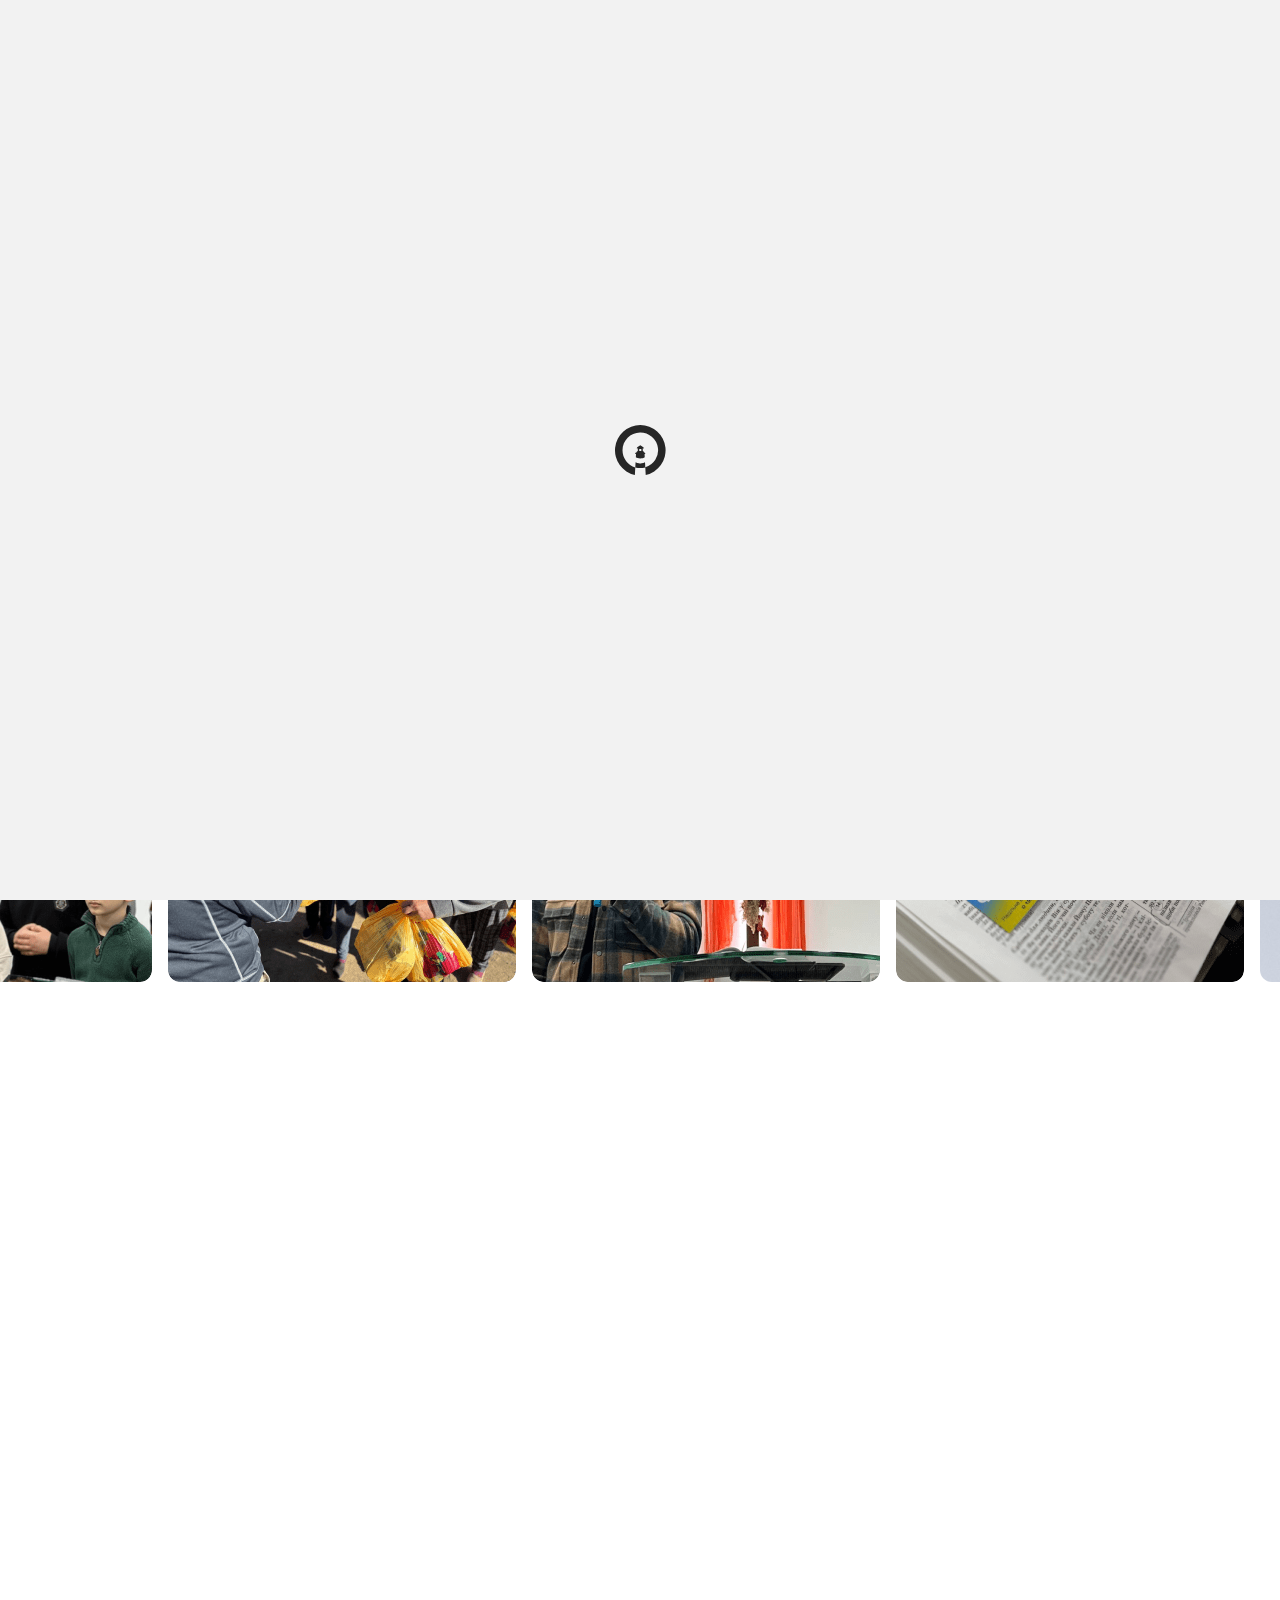
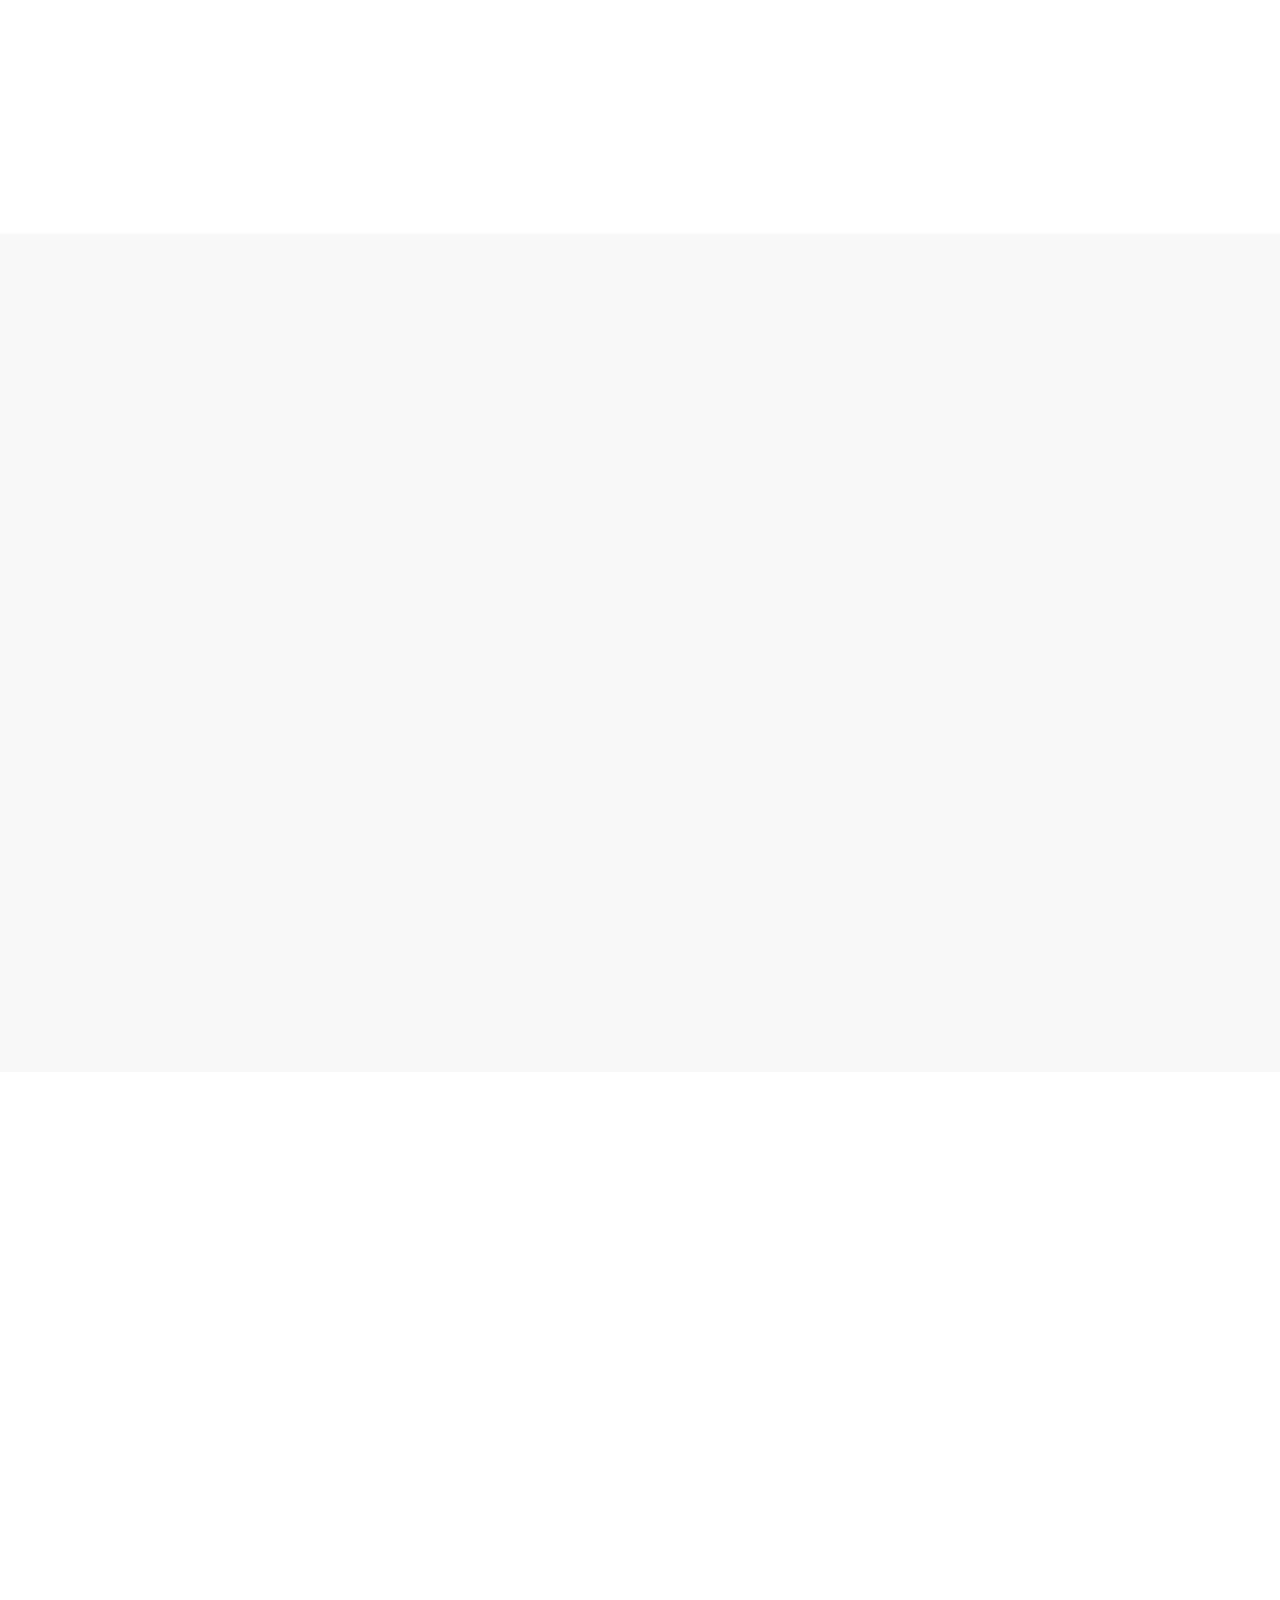
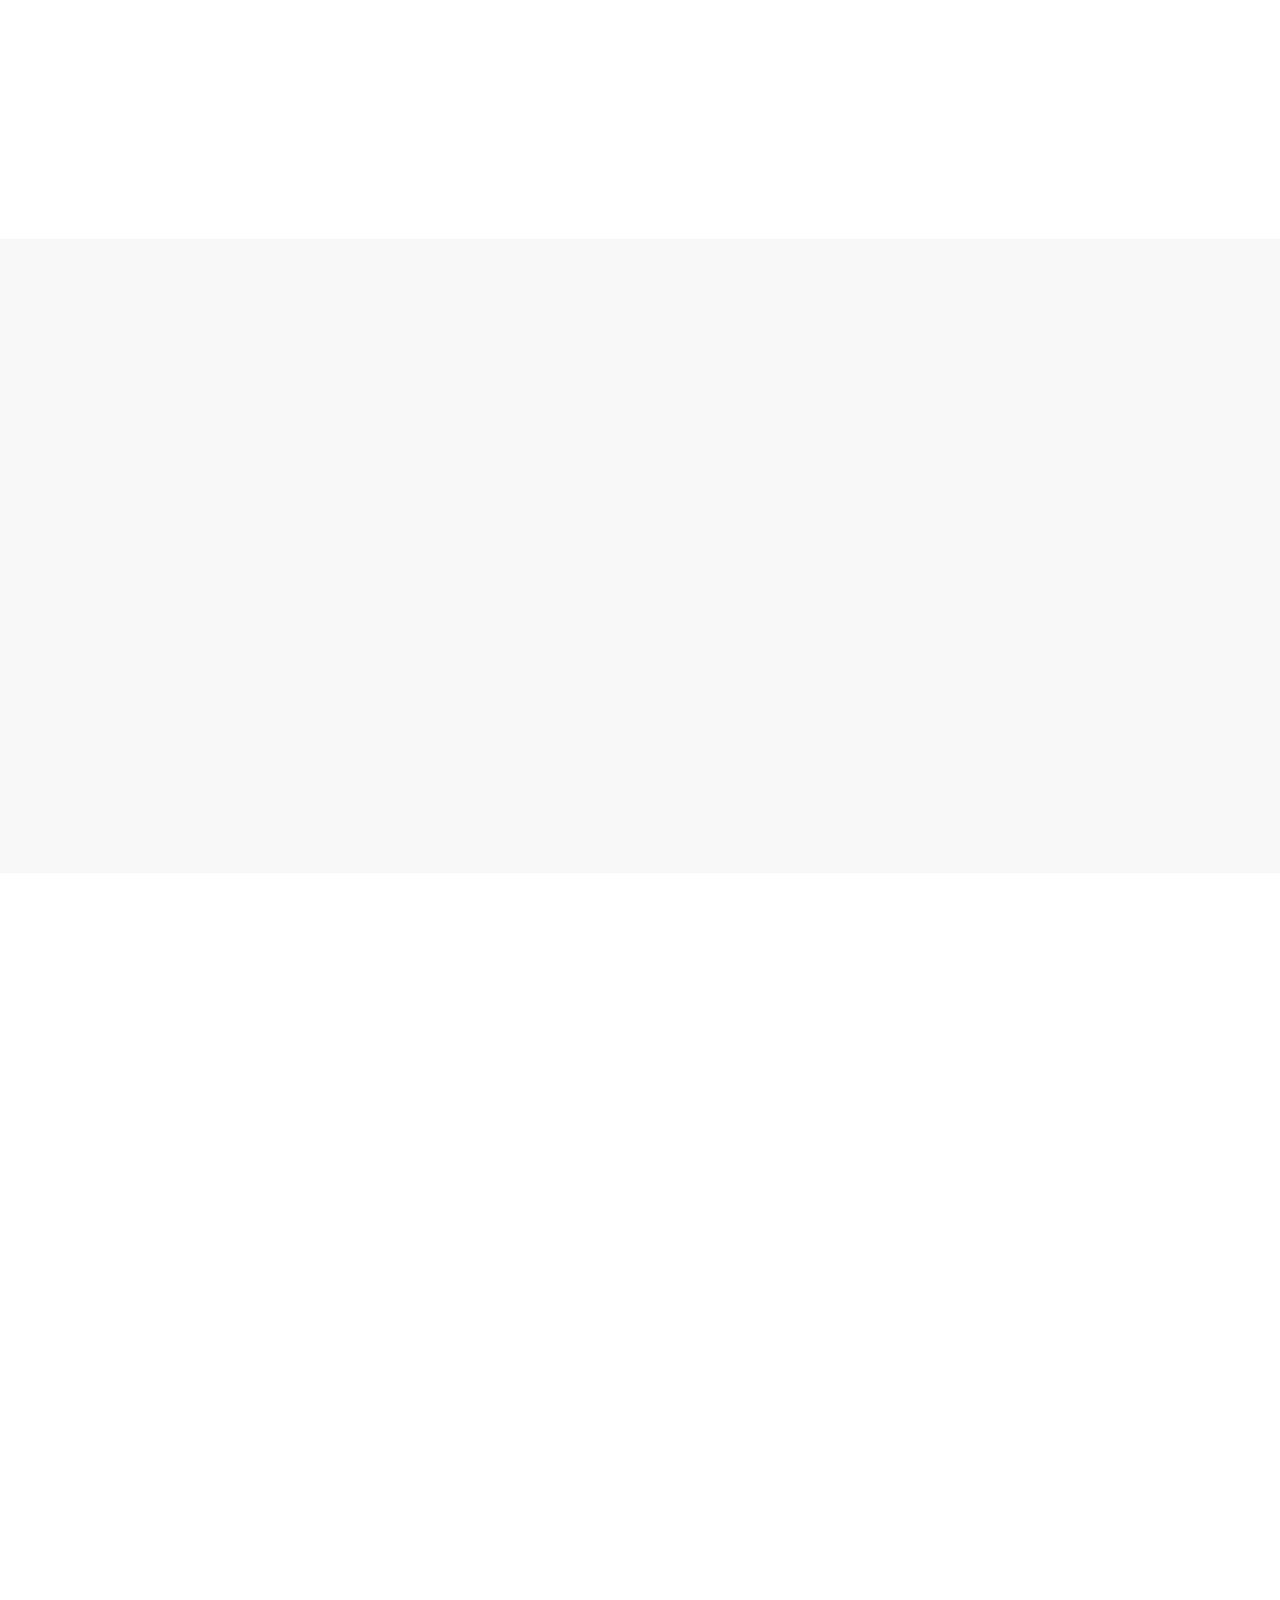
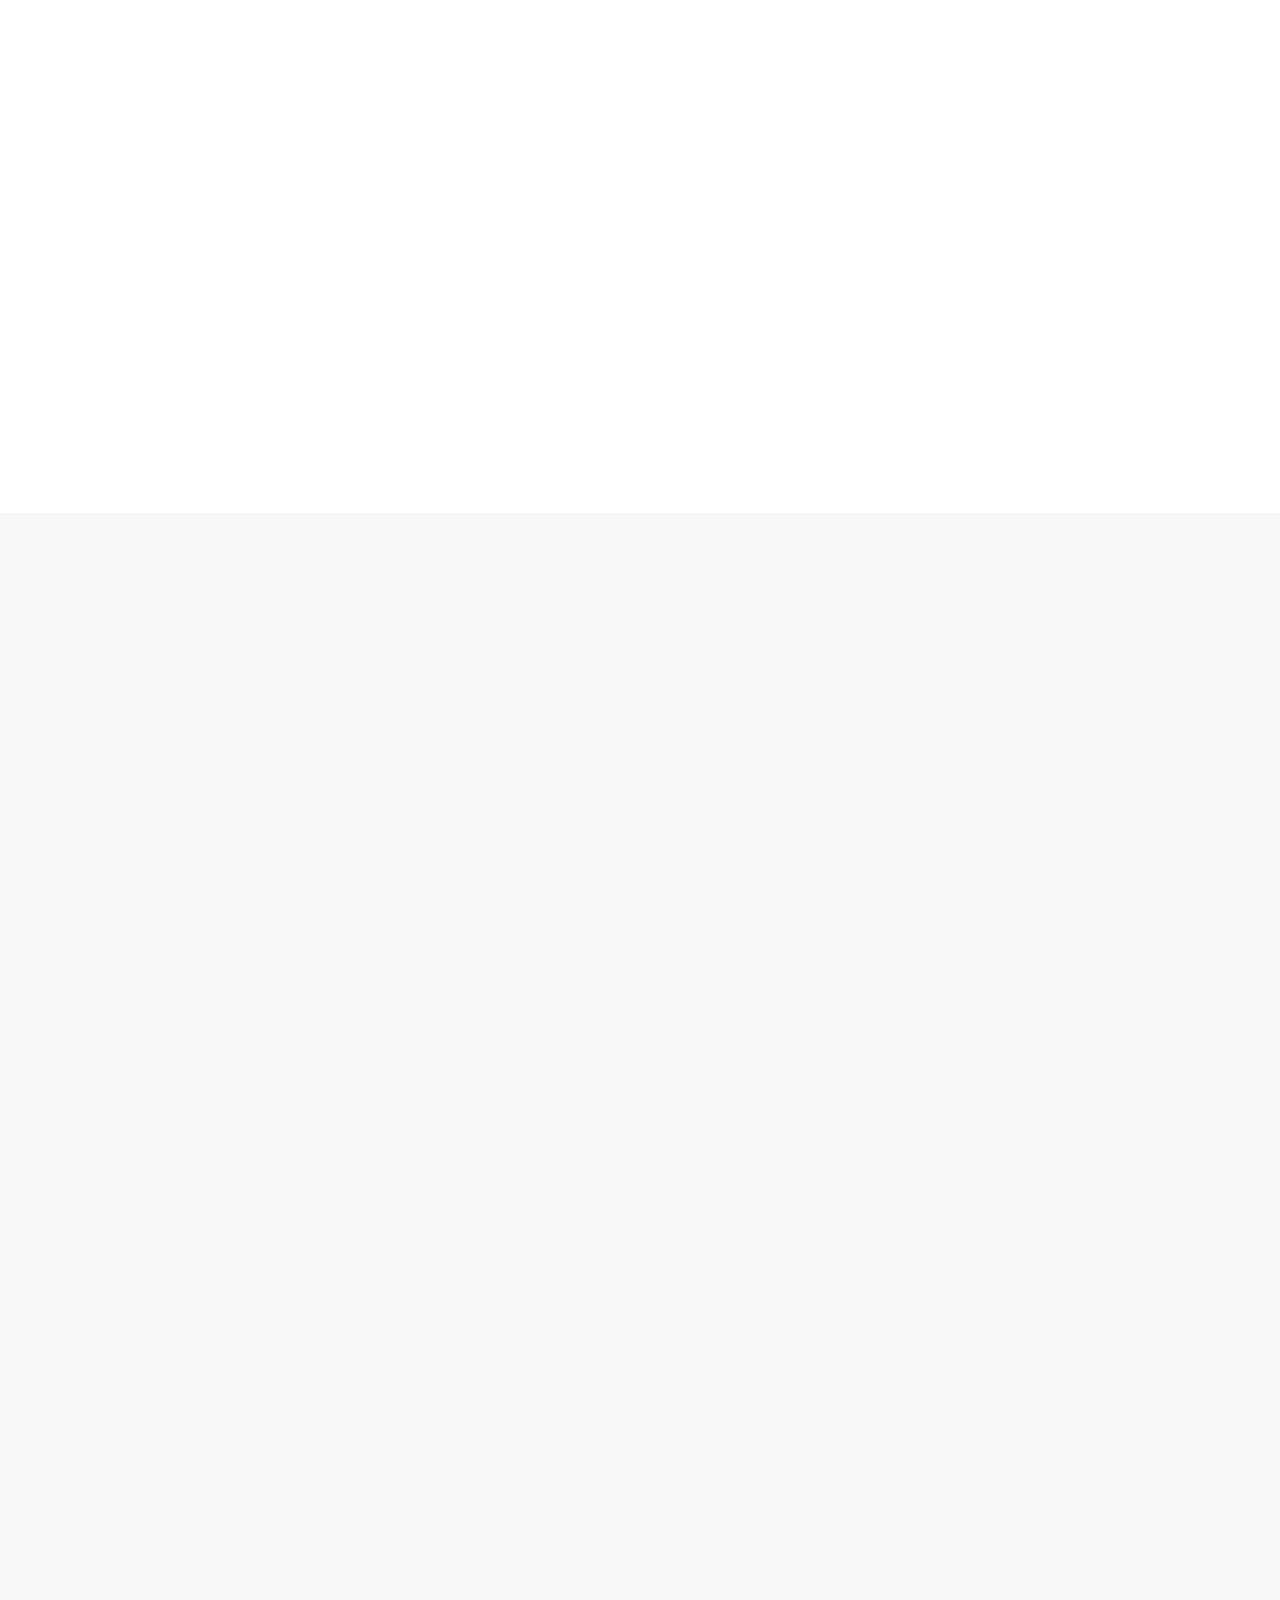
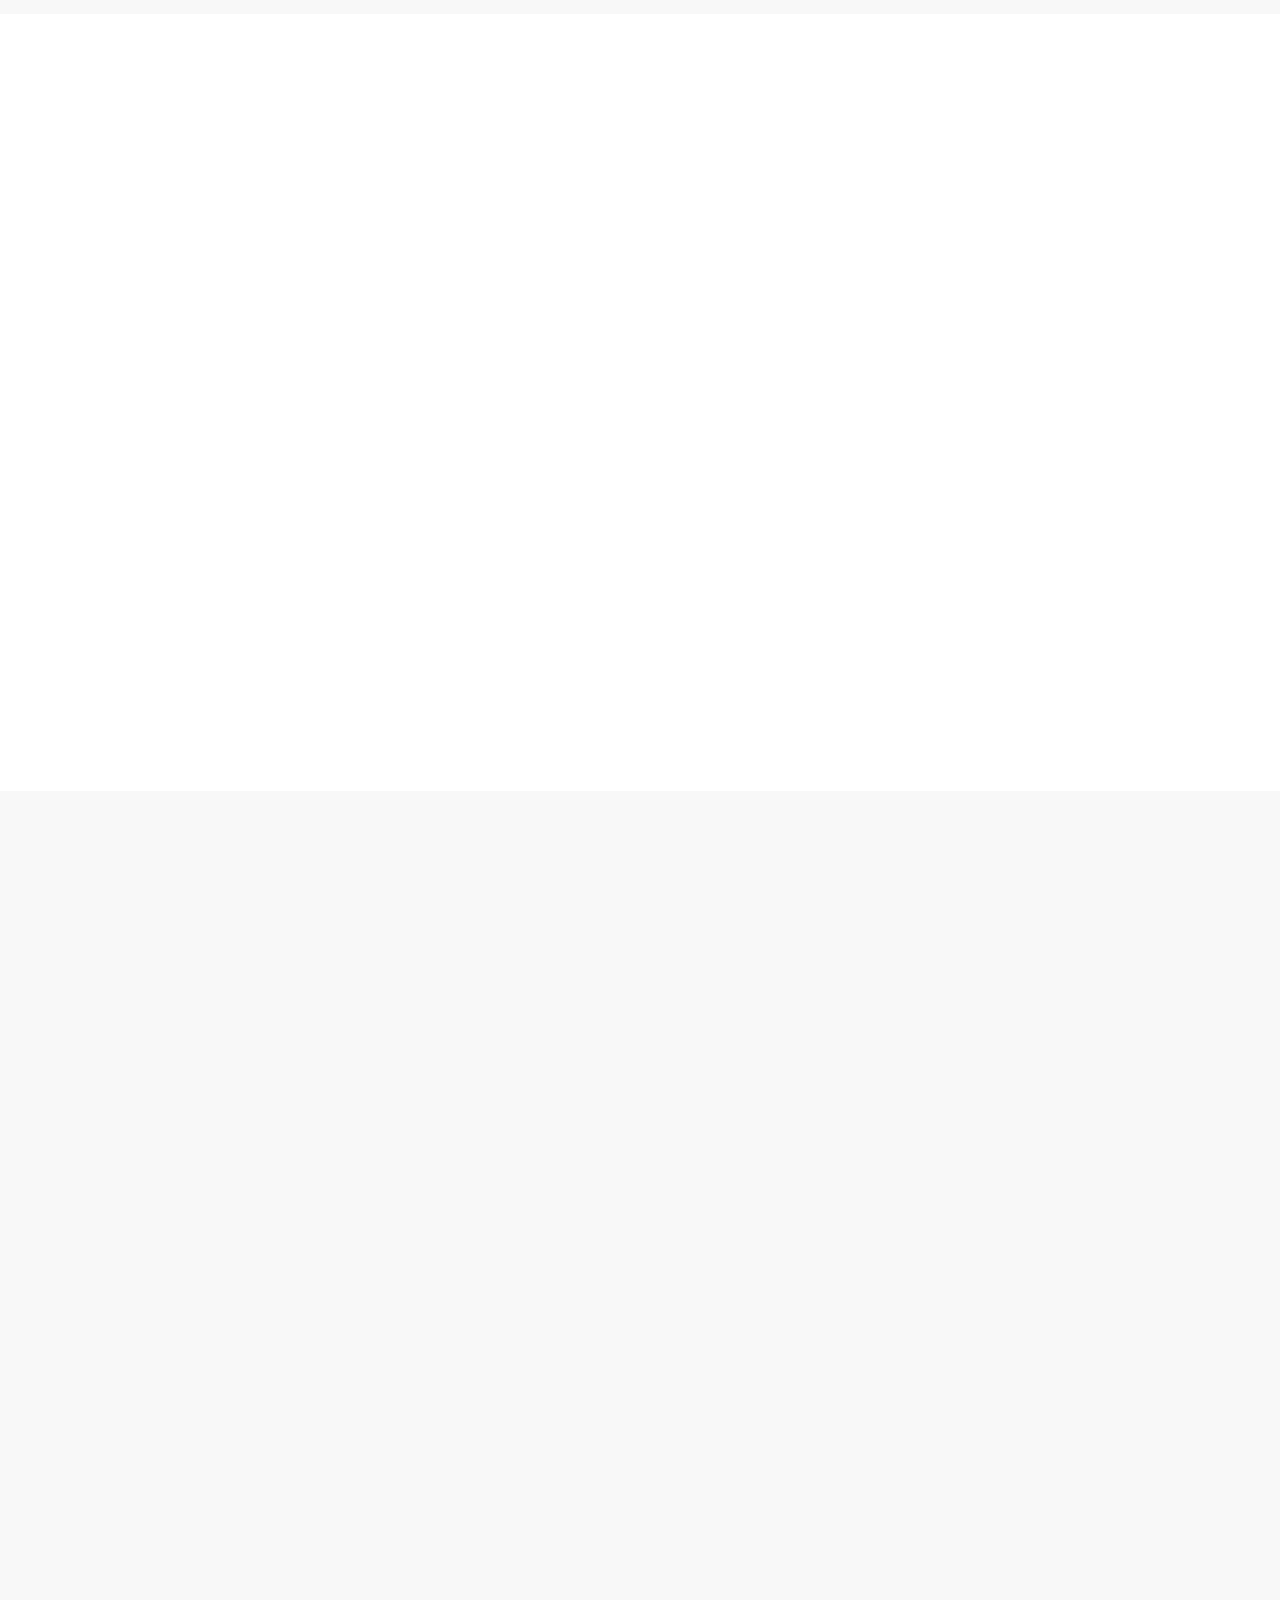
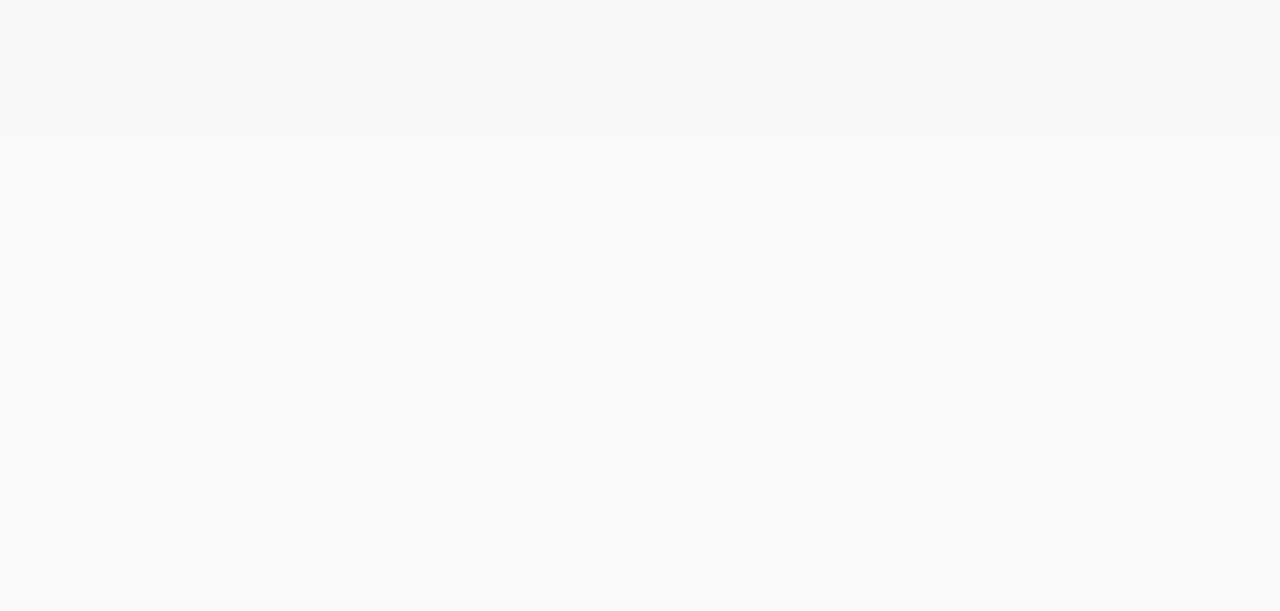
<file: index.html>
<!doctype html><html lang="ru"><head><meta charset="UTF-8"/><meta http-equiv="X-UA-Compatible" content="IE=edge"/><meta name="viewport" content="width=device-width,initial-scale=1,maximum-scale=1,user-scalable=0"/><title>Філадельфія - християнська церква віри Євангельської у м. Кривий Ріг</title><link rel="icon" type="image/x-icon" href="assets/favicon.ico"><link rel="icon" type="image/png" sizes="16x16" href="assets/favicon-16x16.png"><link rel="icon" type="image/png" sizes="32x32" href="assets/favicon-32x32.png"><link rel="icon" type="image/png" sizes="48x48" href="assets/favicon-48x48.png"><link rel="manifest" href="assets/manifest.webmanifest"><meta name="mobile-web-app-capable" content="yes"><meta name="theme-color" content="#fff"><meta name="application-name" content="learn-wp"><link rel="apple-touch-icon" sizes="57x57" href="assets/apple-touch-icon-57x57.png"><link rel="apple-touch-icon" sizes="60x60" href="assets/apple-touch-icon-60x60.png"><link rel="apple-touch-icon" sizes="72x72" href="assets/apple-touch-icon-72x72.png"><link rel="apple-touch-icon" sizes="76x76" href="assets/apple-touch-icon-76x76.png"><link rel="apple-touch-icon" sizes="114x114" href="assets/apple-touch-icon-114x114.png"><link rel="apple-touch-icon" sizes="120x120" href="assets/apple-touch-icon-120x120.png"><link rel="apple-touch-icon" sizes="144x144" href="assets/apple-touch-icon-144x144.png"><link rel="apple-touch-icon" sizes="152x152" href="assets/apple-touch-icon-152x152.png"><link rel="apple-touch-icon" sizes="167x167" href="assets/apple-touch-icon-167x167.png"><link rel="apple-touch-icon" sizes="180x180" href="assets/apple-touch-icon-180x180.png"><link rel="apple-touch-icon" sizes="1024x1024" href="assets/apple-touch-icon-1024x1024.png"><meta name="apple-mobile-web-app-capable" content="yes"><meta name="apple-mobile-web-app-status-bar-style" content="black-translucent"><meta name="apple-mobile-web-app-title" content="learn-wp"><link rel="apple-touch-startup-image" media="(device-width: 320px) and (device-height: 568px) and (-webkit-device-pixel-ratio: 2) and (orientation: portrait)" href="assets/apple-touch-startup-image-640x1136.png"><link rel="apple-touch-startup-image" media="(device-width: 320px) and (device-height: 568px) and (-webkit-device-pixel-ratio: 2) and (orientation: landscape)" href="assets/apple-touch-startup-image-1136x640.png"><link rel="apple-touch-startup-image" media="(device-width: 375px) and (device-height: 667px) and (-webkit-device-pixel-ratio: 2) and (orientation: portrait)" href="assets/apple-touch-startup-image-750x1334.png"><link rel="apple-touch-startup-image" media="(device-width: 375px) and (device-height: 667px) and (-webkit-device-pixel-ratio: 2) and (orientation: landscape)" href="assets/apple-touch-startup-image-1334x750.png"><link rel="apple-touch-startup-image" media="(device-width: 375px) and (device-height: 812px) and (-webkit-device-pixel-ratio: 3) and (orientation: portrait)" href="assets/apple-touch-startup-image-1125x2436.png"><link rel="apple-touch-startup-image" media="(device-width: 375px) and (device-height: 812px) and (-webkit-device-pixel-ratio: 3) and (orientation: landscape)" href="assets/apple-touch-startup-image-2436x1125.png"><link rel="apple-touch-startup-image" media="(device-width: 390px) and (device-height: 844px) and (-webkit-device-pixel-ratio: 3) and (orientation: portrait)" href="assets/apple-touch-startup-image-1170x2532.png"><link rel="apple-touch-startup-image" media="(device-width: 390px) and (device-height: 844px) and (-webkit-device-pixel-ratio: 3) and (orientation: landscape)" href="assets/apple-touch-startup-image-2532x1170.png"><link rel="apple-touch-startup-image" media="(device-width: 414px) and (device-height: 896px) and (-webkit-device-pixel-ratio: 2) and (orientation: portrait)" href="assets/apple-touch-startup-image-828x1792.png"><link rel="apple-touch-startup-image" media="(device-width: 414px) and (device-height: 896px) and (-webkit-device-pixel-ratio: 2) and (orientation: landscape)" href="assets/apple-touch-startup-image-1792x828.png"><link rel="apple-touch-startup-image" media="(device-width: 414px) and (device-height: 896px) and (-webkit-device-pixel-ratio: 3) and (orientation: portrait)" href="assets/apple-touch-startup-image-1242x2688.png"><link rel="apple-touch-startup-image" media="(device-width: 414px) and (device-height: 896px) and (-webkit-device-pixel-ratio: 3) and (orientation: landscape)" href="assets/apple-touch-startup-image-2688x1242.png"><link rel="apple-touch-startup-image" media="(device-width: 414px) and (device-height: 736px) and (-webkit-device-pixel-ratio: 3) and (orientation: portrait)" href="assets/apple-touch-startup-image-1242x2208.png"><link rel="apple-touch-startup-image" media="(device-width: 414px) and (device-height: 736px) and (-webkit-device-pixel-ratio: 3) and (orientation: landscape)" href="assets/apple-touch-startup-image-2208x1242.png"><link rel="apple-touch-startup-image" media="(device-width: 428px) and (device-height: 926px) and (-webkit-device-pixel-ratio: 3) and (orientation: portrait)" href="assets/apple-touch-startup-image-1284x2778.png"><link rel="apple-touch-startup-image" media="(device-width: 428px) and (device-height: 926px) and (-webkit-device-pixel-ratio: 3) and (orientation: landscape)" href="assets/apple-touch-startup-image-2778x1284.png"><link rel="apple-touch-startup-image" media="(device-width: 768px) and (device-height: 1024px) and (-webkit-device-pixel-ratio: 2) and (orientation: portrait)" href="assets/apple-touch-startup-image-1536x2048.png"><link rel="apple-touch-startup-image" media="(device-width: 768px) and (device-height: 1024px) and (-webkit-device-pixel-ratio: 2) and (orientation: landscape)" href="assets/apple-touch-startup-image-2048x1536.png"><link rel="apple-touch-startup-image" media="(device-width: 810px) and (device-height: 1080px) and (-webkit-device-pixel-ratio: 2) and (orientation: portrait)" href="assets/apple-touch-startup-image-1620x2160.png"><link rel="apple-touch-startup-image" media="(device-width: 810px) and (device-height: 1080px) and (-webkit-device-pixel-ratio: 2) and (orientation: landscape)" href="assets/apple-touch-startup-image-2160x1620.png"><link rel="apple-touch-startup-image" media="(device-width: 834px) and (device-height: 1194px) and (-webkit-device-pixel-ratio: 2) and (orientation: portrait)" href="assets/apple-touch-startup-image-1668x2388.png"><link rel="apple-touch-startup-image" media="(device-width: 834px) and (device-height: 1194px) and (-webkit-device-pixel-ratio: 2) and (orientation: landscape)" href="assets/apple-touch-startup-image-2388x1668.png"><link rel="apple-touch-startup-image" media="(device-width: 834px) and (device-height: 1112px) and (-webkit-device-pixel-ratio: 2) and (orientation: portrait)" href="assets/apple-touch-startup-image-1668x2224.png"><link rel="apple-touch-startup-image" media="(device-width: 834px) and (device-height: 1112px) and (-webkit-device-pixel-ratio: 2) and (orientation: landscape)" href="assets/apple-touch-startup-image-2224x1668.png"><link rel="apple-touch-startup-image" media="(device-width: 1024px) and (device-height: 1366px) and (-webkit-device-pixel-ratio: 2) and (orientation: portrait)" href="assets/apple-touch-startup-image-2048x2732.png"><link rel="apple-touch-startup-image" media="(device-width: 1024px) and (device-height: 1366px) and (-webkit-device-pixel-ratio: 2) and (orientation: landscape)" href="assets/apple-touch-startup-image-2732x2048.png"><meta name="msapplication-TileColor" content="#fff"><meta name="msapplication-TileImage" content="assets/mstile-144x144.png"><meta name="msapplication-config" content="assets/browserconfig.xml"><link rel="yandex-tableau-widget" href="assets/yandex-browser-manifest.json"><script defer="defer" src="main.b3834858d9e19682b703.js"></script><link href="main.0bf9defa8e81a20980e9.css" rel="stylesheet"></head><body><script>function scrollToAnchor(o){o.preventDefault();var t=document.querySelector(o.target.getAttribute("href"));if(t){var e=t.offsetTop-95;window.scrollTo({top:e,behavior:"smooth"})}}</script><span id="loader"></span><header class="header animation-el"><div class="header-inner"><a href="/" class="header-logo"><svg xmlns="http://www.w3.org/2000/svg" viewBox="0 0 280.31 277.07"><g id="Слой_2" data-name="Слой 2"><g id="Слой_1-2" data-name="Слой 1"><path class="cls-1" d="M158.49,151h2.58a8.51,8.51,0,0,0-7.18-6.85V128.19a47.11,47.11,0,0,1,5.57,1.7V128.2c0-3.54-1.51-4.09-4.38-6.41L140.16,112l-14.93,9.81c-2.6,1.89-4.37,2.87-4.37,6.41v1.69a48.89,48.89,0,0,1,5.56-1.71v16a8.52,8.52,0,0,0-7.18,6.85h2a9.94,9.94,0,0,0-9.93,9.93h5.15l-.95,17.33h0v0h0v.31C121,182.5,130,185.06,140,185.06c10.26,0,19.32-2.64,24.81-6.68l-.95-17.46h4.52A9.94,9.94,0,0,0,158.49,151Zm-24.09-7V133.28a.75.75,0,0,1,.75-.74h10a.74.74,0,0,1,.74.74V144Z"/><path class="cls-1" d="M140.16,0a140.17,140.17,0,0,0-30.09,277.07l2.34-42.23a99.2,99.2,0,0,0,55.53,0l2.32,42.23A140.17,140.17,0,0,0,140.16,0Zm27.78,234.82L166.36,206a46.94,46.94,0,0,1-19.1,6.28l-4.23.5a25.71,25.71,0,0,1-6,0l-4.2-.49A46,46,0,0,1,114,206.08l-1.59,28.75a98.62,98.62,0,0,1-70.82-95.18c.3-53.41,43.75-97.24,97.16-98a98.58,98.58,0,0,1,29.19,193.16Z"/><polygon class="cls-1" points="115.52 178.58 115.53 178.28 115.53 178.4 115.52 178.58"/></g></g></svg><p class="header-logo__name">Філадельфія</p></a><nav class="header-nav"><ul><li><a href="#about">Про нас</a></li><li><a href="#news" onclick="scrollToAnchor(event)">Новини</a></li><li><a href="#volunteering" onclick="scrollToAnchor(event)">Волонтерство</a></li><li><a href="#ministry" onclick="scrollToAnchor(event)">Служіння</a></li><li><a href="#donate" onclick="scrollToAnchor(event)">Пожертви</a></li><li><a href="#online" onclick="scrollToAnchor(event)">Онлайн</a></li><li><a href="#location" onclick="scrollToAnchor(event)">Локація</a></li><li><a href="#faq" onclick="scrollToAnchor(event)">FAQ</a></li></ul></nav><input class="checkbox" type="checkbox" name="" id=""/><div class="hamburger-lines"><span class="line line1"></span> <span class="line line2"></span> <span class="line line3"></span></div><div class="menu-items"><ul><li><a href="https://www.google.com/maps/place/%D0%A6%D0%B5%D1%80%D0%BA%D0%B2%D0%B0+%D0%A5%D0%92%D0%84+%D0%A4%D1%96%D0%BB%D0%B0%D0%B4%D0%B5%D0%BB%D1%8C%D1%84%D1%96%D1%8F,+%D0%B2%D1%83%D0%BB%D0%B8%D1%86%D1%8F+%D0%9F%D1%80%D0%BE%D1%80%D1%96%D0%B7%D0%BD%D0%B0,+1%D0%B2,+%D0%9A%D1%80%D0%B8%D0%B2%D0%B8%D0%B9+%D0%A0%D1%96%D0%B3,+%D0%94%D0%BD%D1%96%D0%BF%D1%80%D0%BE%D0%BF%D0%B5%D1%82%D1%80%D0%BE%D0%B2%D1%81%D1%8C%D0%BA%D0%B0+%D0%BE%D0%B1%D0%BB%D0%B0%D1%81%D1%82%D1%8C,+50000/@47.9076311,33.3218157,16z/data=!4m6!3m5!1s0x40dad8c981c7443d:0xbebcb5bbf06516c1!8m2!3d47.9076311!4d33.3218157!16s%2Fg%2F11f3n2cbmj">Наша адреса</a></li><li><a href="https://www.youtube.com/@user-jy1xc1oc4c">Онлайн трансляція</a></li><div class="menu-items__soc"><a href="#"><svg xmlns="http://www.w3.org/2000/svg" viewBox="0 0 23 16" fill="none"><g id="youtube"><path id="Vector" d="M22.2348 2.49806C22.1064 2.01493 21.8534 1.57399 21.5011 1.21937C21.1487 0.864757 20.7094 0.608904 20.2271 0.477419C18.4516 5.64001e-08 11.3548 0 11.3548 0C11.3548 0 4.25806 5.64001e-08 2.48258 0.477419C2.00028 0.608904 1.56097 0.864757 1.20862 1.21937C0.856265 1.57399 0.603231 2.01493 0.474839 2.49806C5.64001e-08 4.28129 0 8 0 8C0 8 5.64001e-08 11.7187 0.474839 13.5019C0.603231 13.9851 0.856265 14.426 1.20862 14.7806C1.56097 15.1352 2.00028 15.3911 2.48258 15.5226C4.25806 16 11.3548 16 11.3548 16C11.3548 16 18.4516 16 20.2271 15.5226C20.7094 15.3911 21.1487 15.1352 21.5011 14.7806C21.8534 14.426 22.1064 13.9851 22.2348 13.5019C22.7097 11.7187 22.7097 8 22.7097 8C22.7097 8 22.7097 4.28129 22.2348 2.49806Z"/><path id="Vector_2" d="M10.5609 10.7031C9.89425 11.0824 9.06641 10.6009 9.06641 9.83393V6.51922C9.06641 5.75224 9.89425 5.27078 10.5609 5.65004L13.4741 7.3074C14.1481 7.69085 14.1481 8.66231 13.4741 9.04576L10.5609 10.7031Z" fill="white"/></g></svg> </a><a href="#"><svg xmlns="http://www.w3.org/2000/svg" viewBox="0 0 17 16" fill="none"><path id="insta" d="M9.53252 0.000984283C10.1163 -0.00125582 10.7001 0.00461127 11.2837 0.0185837L11.4389 0.0241835C11.6181 0.0305833 11.7948 0.038583 12.0084 0.0481827C12.8596 0.0881813 13.4404 0.222577 13.95 0.42017C14.478 0.623363 14.9227 0.898554 15.3675 1.34334C15.7742 1.74301 16.089 2.22647 16.2899 2.76009C16.4875 3.26967 16.6219 3.85125 16.6619 4.70242C16.6715 4.91522 16.6795 5.09281 16.6859 5.27201L16.6907 5.4272C16.7049 6.01053 16.711 6.59404 16.7091 7.17754L16.7099 7.77432V8.82228C16.7119 9.40605 16.7057 9.98982 16.6915 10.5734L16.6867 10.7286C16.6803 10.9078 16.6723 11.0846 16.6627 11.2982C16.6227 12.1494 16.4867 12.7302 16.2899 13.2397C16.0896 13.7739 15.7748 14.2578 15.3675 14.6573C14.9675 15.0639 14.4838 15.3787 13.95 15.5797C13.4404 15.7772 12.8596 15.9116 12.0084 15.9516C11.7948 15.9612 11.6181 15.9692 11.4389 15.9756L11.2837 15.9804C10.7001 15.9947 10.1163 16.0008 9.53252 15.9988L8.93574 15.9996H7.88858C7.30481 16.0016 6.72104 15.9955 6.13744 15.9812L5.98224 15.9764C5.79234 15.9696 5.60247 15.9616 5.41266 15.9524C4.56149 15.9124 3.98071 15.7764 3.47033 15.5797C2.93649 15.3791 2.45295 15.0643 2.05358 14.6573C1.64643 14.2575 1.33138 13.7738 1.13041 13.2397C0.932815 12.7302 0.798419 12.1494 0.758421 11.2982C0.749511 11.1084 0.741512 10.9185 0.734422 10.7286L0.730422 10.5734C0.715673 9.98983 0.709006 9.40606 0.710423 8.82228V7.17754C0.70819 6.59404 0.714057 6.01054 0.728022 5.4272L0.733622 5.27201C0.740022 5.09281 0.748021 4.91522 0.757621 4.70242C0.79762 3.85045 0.932015 3.27047 1.12961 2.76009C1.3307 2.2262 1.64636 1.74288 2.05438 1.34414C2.45348 0.936754 2.93672 0.621421 3.47033 0.42017C3.98071 0.222577 4.56069 0.0881813 5.41266 0.0481827L5.98224 0.0241835L6.13744 0.0201838C6.72076 0.00544252 7.30427 -0.00122464 7.88778 0.000184368L9.53252 0.000984283ZM8.71015 4.00085C8.18017 3.99335 7.65399 4.09126 7.16218 4.28889C6.67038 4.48652 6.22275 4.77992 5.84532 5.15205C5.4679 5.52418 5.16819 5.96761 4.96363 6.45657C4.75906 6.94554 4.65372 7.47028 4.65372 8.00031C4.65372 8.53034 4.75906 9.05509 4.96363 9.54405C5.16819 10.033 5.4679 10.4764 5.84532 10.8486C6.22275 11.2207 6.67038 11.5141 7.16218 11.7117C7.65399 11.9094 8.18017 12.0073 8.71015 11.9998C9.77098 11.9998 10.7884 11.5784 11.5385 10.8282C12.2886 10.0781 12.71 9.06074 12.71 7.99991C12.71 6.93908 12.2886 5.9217 11.5385 5.17158C10.7884 4.42146 9.77098 4.00085 8.71015 4.00085ZM8.71015 5.60079C9.02894 5.59492 9.34571 5.65263 9.64196 5.77055C9.9382 5.88848 10.208 6.06425 10.4355 6.28761C10.6631 6.51096 10.8438 6.77742 10.9672 7.07142C11.0906 7.36541 11.1542 7.68106 11.1543 7.9999C11.1543 8.31875 11.0909 8.63442 10.9675 8.92846C10.8442 9.22249 10.6636 9.48901 10.4361 9.71244C10.2086 9.93587 9.9389 10.1117 9.6427 10.2298C9.3465 10.3478 9.02975 10.4056 8.71095 10.3998C8.07445 10.3998 7.46402 10.147 7.01395 9.69691C6.56388 9.24684 6.31103 8.63641 6.31103 7.99991C6.31103 7.36341 6.56388 6.75299 7.01395 6.30291C7.46402 5.85284 8.07445 5.59999 8.71095 5.59999L8.71015 5.60079ZM12.91 2.80089C12.6519 2.81122 12.4079 2.92101 12.2289 3.10726C12.05 3.29351 11.95 3.54177 11.95 3.80006C11.95 4.05834 12.05 4.3066 12.2289 4.49285C12.4079 4.6791 12.6519 4.78889 12.91 4.79922C13.1752 4.79922 13.4296 4.69387 13.6171 4.50634C13.8046 4.31881 13.91 4.06446 13.91 3.79925C13.91 3.53405 13.8046 3.2797 13.6171 3.09217C13.4296 2.90464 13.1752 2.79929 12.91 2.79929V2.80089Z"/></svg> </a><a href="#"><svg xmlns="http://www.w3.org/2000/svg" viewBox="0 0 17 16" fill="none"><path id="Vector" d="M16.07 0H1.34996C0.995961 0 0.709961 0.286 0.709961 0.64V15.36C0.709961 15.714 0.995961 16 1.34996 16H16.07C16.424 16 16.71 15.714 16.71 15.36V0.64C16.71 0.286 16.424 0 16.07 0ZM14.222 4.67H12.944C11.942 4.67 11.748 5.146 11.748 5.846V7.388H14.14L13.828 9.802H11.748V16H9.25396V9.804H7.16796V7.388H9.25396V5.608C9.25396 3.542 10.516 2.416 12.36 2.416C13.244 2.416 14.002 2.482 14.224 2.512V4.67H14.222Z"/></svg></a></div></ul></div></div></header><main class="main animation-el"><div class="main-inner container"><div class="main-title"><span>Матвія 5:16</span><h1>Нехай світло<br/>ваше сяє людям</h1><p>Українська церква християн віри Євангельської<br/>“Філадельфія” в місті Кривий Ріг</p></div><div class="main-buttons"><a href="#location" onclick="scrollToAnchor(event)" class="main-buttons__hero">Наша адреса</a> <a href="#online" onclick="scrollToAnchor(event)" class="main-buttons__stream">Трансляція</a></div></div><div style="margin-bottom:16px" class="scroller" data-direction="left" data-speed="slow"><div class="scroller__inner"><img class="scroller__inner-img" src="assets/hero-pic1.png" alt=""/> <img class="scroller__inner-img" src="assets/hero-pic2.png" alt=""/> <img class="scroller__inner-img" src="assets/hero-pic3.png" alt=""/> <img class="scroller__inner-img" src="assets/hero-pic4.png" alt=""/> <img class="scroller__inner-img" src="assets/hero-pic5.png" alt=""/> <img class="scroller__inner-img" src="assets/hero-pic6.png" alt=""/></div></div></main><section id="about" class="animation-el about"><div class="about-inner container"><div class="about-text"><div class="about-text__titleblock"><div class="about-text__title animation-el">Ми сімʼя, яка любить Бога, людей та країну</div></div><div class="about-text__subtitle desc-section animation-el">Нас об’єднує бажання служити Богу та допомагати тим, хто нас оточує. Зараз саме той час, коли нам всім необхідно об’єдатись і робити все можливе для спасіння людського життя та душі.</div></div><div class="about-pic animation-el"><img class="animation-el" src="assets/about-pic1.jpg" alt=""/> <img class="animation-el" src="assets/about-pic2.png" alt=""/> <img class="animation-el" src="assets/about-pic3.jpg" alt=""/></div></div></section><section id="news" class="news"><div class="news-inner container"><div class="title-section ts-center animation-el">Новини та актуальна інформація</div><div class="subtitle-section ds-center animation-el">Люди потребують допомоги і кожен може стати тим, хто дасть цю допомогу.</div><div class="news-block"><a class="news-block__el animation-el" href="/news.html"><div class="news-block__el-img"><img src="assets/news-pic1.jpg" alt=""/></div><div class="news-block__el-text">Перша версія сайту Філадельфії вже доступна <span class="date">14 грудня</span></div></a><a class="news-block__el animation-el" href="/news.html"><div class="news-block__el-img"><img src="assets/news-pic1.jpg" alt=""/></div><div class="news-block__el-text">Перша версія сайту Філадельфії вже доступна <span class="date">14 грудня</span></div></a><a class="news-block__el animation-el" href="/news.html"><div class="news-block__el-img"><img src="assets/news-pic1.jpg" alt=""/></div><div class="news-block__el-text">Перша версія сайту Філадельфії вже доступна <span class="date">14 грудня</span></div></a></div></div></section><section id="volunteering" class="animation-el about"><div class="about-inner container"><div class="about-text"><div class="about-text__titleblock"><div class="about-text__title animation-el">Наближаємо перемогу разом</div></div><div class="about-text__subtitle desc-section animation-el"><p class="desc-section">Люди потребують допомоги і кожен може стати тим, хто дасть цю допомогу. Ми намагаємось регулярно допомагати людям нашої країни</p></div></div><div class="about-pic animation-el"><img class="animation-el" src="assets/help-pic2.jpg" alt=""/> <img class="animation-el" src="assets/help-pic1.jpg" alt=""/> <img class="animation-el" src="assets/help-pic3.jpg" alt=""/></div></div></section><section id="donate" class="animation-el donate"><div class="donate-inner container"><div class="donate-left"><div class="donate-left__text"><div class="donate-left__text-title animation-el">Добровільні пожертви для церкви</div><div class="donate-left__text-desc animation-el">Кількість людей, яка пізнала Бога збільшується, тому ми працюємо над розвитком нашої церкви. Пожертви є добровільними і йдуть на:</div><div class="donate-left__text-desc animation-el">- Оплата комунальних послуг<br/>- Купівля розхідників та необхідних речей<br/>- Ремонт у новій будівлі<br/>- Щось інше</div></div></div><div class="donate-right animation-el"><img src="assets/donate.jpg" alt="donate"/></div></div></section><section id="ministry" class="animation-el ministry"><div class="ministry-inner container"><div class="title-section ts-center animation-el">Знайди своє місце, почавши служіння</div><div class="subtitle-section ds-center animation-el">Люди потребують допомоги і кожен може стати тим, хто дасть цю допомогу.</div><div class="ministry-block"><div class="ministry-block__el animation-el"><div class="ministry-block__el-text"><a href="#">Phil Kids</a> <span>Організація та проведення заходів для дітей нашого міста та переселенців</span></div><img src="assets/ministry-pic1.jpg" alt=""/></div><div class="ministry-block__el animation-el"><div class="ministry-block__el-text"><a href="#">Phil Youth</a> <span>Організація та проведення заходів для дітей нашого міста та переселенців</span></div><img src="assets/ministry-pic2.jpg" alt=""/></div><div class="ministry-block__el animation-el"><div class="ministry-block__el-text"><a href="#">Прославлення</a> <span>Організація та проведення заходів для дітей нашого міста та переселенців</span></div><img src="assets/ministry-pic3.jpg" alt=""/></div><div class="ministry-block__el animation-el"><div class="ministry-block__el-text"><a href="#">Сімейне</a> <span>Організація та проведення заходів для дітей нашого міста та переселенців</span></div><img src="assets/ministry-pic4.jpg" alt=""/></div><div class="ministry-block__el animation-el"><div class="ministry-block__el-text"><a href="#">Допомога</a> <span>Організація та проведення заходів для дітей нашого міста та переселенців</span></div><img src="assets/help-pic3.jpg" alt=""/></div><div class="ministry-block__el animation-el"><div class="ministry-block__el-text"><a href="#">Жіноче</a> <span>Організація та проведення заходів для дітей нашого міста та переселенців</span></div><img src="assets/ministry-pic6.jpg" alt=""/></div></div></div></section><section id="online" class="animation-el stream"><div class="stream-inner container"><div class="title-section ts-center animation-el">Будь на служінні з будь-якої точки світу</div><div class="subtitle-section stream-inner__desc animation-el">Кожну неділю, о 10:00 ми запускаємо онлайн-трансляцію служіння. Також в тебе є можливість подивитись записи служінь, які були в минулому</div><div class="stream-timer animation-el"><a href="https://www.youtube.com/@user-jy1xc1oc4c" class="stream-timer__btn">Підписатись</a></div><div class="stream-img animation-el"><img src="assets/stream.jpg" alt=""/></div></div></section><section id="location" class="animation-el join"><div class="join-inner container"><div class="about-text"><div class="about-text__titleblock"><div class="about-text__title animation-el">Але краще приходь до нас</div></div><div class="about-text__subtitle desc-section animation-el">Нас об’єднує бажання служити Богу та допомагати тим, хто нас оточує. Зараз саме той час, коли нам всім необхідно об’єдатись і робити все можливе для спасіння людського життя та душі.</div></div><div class="join-blocks"><div class="join-blocks__loc"><div class="join-blocks__loc-map animation-el"><iframe src="https://www.google.com/maps/embed?pb=!1m18!1m12!1m3!1d2674.4861006386395!2d33.3218157!3d47.907631099999996!2m3!1f0!2f0!3f0!3m2!1i1024!2i768!4f13.1!3m3!1m2!1s0x40dad8c981c7443d%3A0xbebcb5bbf06516c1!2z0KbQtdGA0LrQstCwINCl0JLQhCDQpNGW0LvQsNC00LXQu9GM0YTRltGP!5e0!3m2!1suk!2sua!4v1709729019312!5m2!1suk!2sua" width="100%" height="100%" style="border:0" allowfullscreen="" loading="lazy" referrerpolicy="no-referrer-when-downgrade"></iframe></div><div class="join-blocks__loc-address loc-adress animation-el"><div class="loc-adress__text"><p class="loc-adress__text-title card-title">Кривий Ріг, вул. Прорізна 1В</p><span class="loc-adress__text-desc card-desc">Шукай нас по цій адресі</span></div><div class="loc-adress__link"><a class="link" href="https://www.google.com/maps/place/%D0%A6%D0%B5%D1%80%D0%BA%D0%B2%D0%B0+%D0%A5%D0%92%D0%84+%D0%A4%D1%96%D0%BB%D0%B0%D0%B4%D0%B5%D0%BB%D1%8C%D1%84%D1%96%D1%8F/@47.9076347,33.3192408,17z/data=!3m1!4b1!4m6!3m5!1s0x40dad8c981c7443d:0xbebcb5bbf06516c1!8m2!3d47.9076311!4d33.3218157!16s%2Fg%2F11f3n2cbmj?entry=ttu">Показати на мапі <svg xmlns="http://www.w3.org/2000/svg" width="16" height="14" viewBox="0 0 16 14" fill="none"><path d="M15.5 7L9.25 0.75L8.36875 1.63125L13.1062 6.375L0.5 6.375L0.5 7.625L13.1062 7.625L8.36875 12.3687L9.25 13.25L15.5 7Z" fill="#F4A227"></path></svg></a></div></div></div><div class="join-blocks__service"><div class="join-blocks__service-el service-el animation-el"><svg class="service-el__icon" xmlns="http://www.w3.org/2000/svg" width="31" height="33" viewBox="0 0 31 33" fill="none"><path d="M24.381 17.2534V14.221C24.3807 13.654 24.2222 13.0984 23.9234 12.6165C23.6246 12.1347 23.1973 11.7457 22.6895 11.4934L16.7619 8.5372V6.25149H18.2857C19.1238 6.25149 19.8095 5.56577 19.8095 4.72768C19.8095 3.88958 19.1238 3.20387 18.2857 3.20387H16.7619V1.68006C16.7619 0.841964 16.0762 0.15625 15.2381 0.15625C14.4 0.15625 13.7143 0.841964 13.7143 1.68006V3.20387H12.1905C11.3524 3.20387 10.6667 3.88958 10.6667 4.72768C10.6667 5.56577 11.3524 6.25149 12.1905 6.25149H13.7143V8.5372L7.78667 11.5086C7.27891 11.7609 6.85161 12.1499 6.55281 12.6317C6.254 13.1136 6.09554 13.6693 6.09524 14.2362V17.2686L1.81333 19.1734C0.716191 19.6458 0 20.7429 0 21.9467V29.1086C0 30.7848 1.37143 32.1562 3.04762 32.1562H12.1905V27.7524C12.1905 26.2286 13.2267 24.8267 14.72 24.5829C15.1575 24.5074 15.6062 24.5285 16.0347 24.6445C16.4632 24.7606 16.8612 24.9688 17.2009 25.2548C17.5405 25.5407 17.8136 25.8974 18.0009 26.2998C18.1883 26.7023 18.2855 27.1409 18.2857 27.5848V32.1562H27.4286C29.1048 32.1562 30.4762 30.7848 30.4762 29.1086V21.9467C30.4762 20.7429 29.76 19.6458 28.6629 19.1582L24.381 17.2534ZM15.2381 19.2039C13.9733 19.2039 12.9524 18.1829 12.9524 16.9182C12.9524 15.6534 13.9733 14.6324 15.2381 14.6324C16.5029 14.6324 17.5238 15.6534 17.5238 16.9182C17.5238 18.1829 16.5029 19.2039 15.2381 19.2039Z" fill="#EBD791"/></svg><div class="service-el__text"><p class="service-el__title card-title">Недільне служіння</p><span class="service-el__time card-desc">Неділя, 10:00</span></div></div><div class="join-blocks__service-el service-el animation-el"><svg xmlns="http://www.w3.org/2000/svg" width="40" height="33" viewBox="0 0 40 33" fill="none"><path d="M21.9458 0.456309C22.1458 0.331333 22.3582 0.250099 22.5707 0.200109C22.8644 0.137621 23.1706 0.143869 23.4518 0.206357C23.9329 0.318836 24.3766 0.61253 24.664 1.05619L32.1563 12.2915C32.7062 13.1101 32.9937 14.0787 32.9937 15.066V19.6589C32.9937 20.09 33.2686 20.4712 33.6748 20.6087L38.6238 22.2584C39.4424 22.5271 39.9923 23.2894 39.9923 24.1518V30.1506C39.9923 30.7692 39.7049 31.3566 39.2112 31.7378C38.7176 32.119 38.0802 32.244 37.4803 32.0815L26.9323 29.2695C23.433 28.3385 20.996 25.1641 20.996 21.5398V14.1537C20.996 13.0476 21.8896 12.1541 22.9956 12.1541C24.1016 12.1541 24.9952 13.0476 24.9952 14.1537V19.1527C24.9952 19.7026 25.4451 20.1525 25.995 20.1525C26.5449 20.1525 26.9948 19.7026 26.9948 19.1527V13.8475C26.9948 13.4101 26.8823 12.9852 26.6636 12.6102L21.2647 3.16204C21.1584 2.97458 21.0835 2.78086 21.0397 2.5809C20.9772 2.28721 20.9772 1.98102 21.046 1.69982C21.1647 1.19992 21.4709 0.750003 21.9395 0.456309H21.9458ZM18.0465 0.456309C18.5152 0.743754 18.8214 1.19992 18.9401 1.69982C19.0089 1.98727 19.0151 2.28721 18.9464 2.5809C18.9026 2.78086 18.8276 2.97458 18.7214 3.16204L13.3287 12.6102C13.11 12.9852 12.9975 13.4163 12.9975 13.8475V19.1527C12.9975 19.7026 13.4474 20.1525 13.9973 20.1525C14.5472 20.1525 14.9971 19.7026 14.9971 19.1527V14.1537C14.9971 13.0476 15.8907 12.1541 16.9967 12.1541C18.1028 12.1541 18.9964 13.0476 18.9964 14.1537V21.546C18.9964 25.1703 16.5593 28.3385 13.06 29.2758L2.51827 32.0877C1.91838 32.2502 1.27476 32.119 0.787349 31.7441C0.299942 31.3691 0 30.7755 0 30.1506V24.1518C0 23.2894 0.549895 22.5271 1.36849 22.2521L6.31754 20.6024C6.72371 20.465 6.99866 20.0838 6.99866 19.6526V15.0598C6.99866 14.0724 7.29235 13.1101 7.836 12.2853L15.3221 1.06244C15.6095 0.618778 16.0532 0.325085 16.5343 0.212606C16.8218 0.143869 17.1217 0.137621 17.4154 0.206357C17.6341 0.256348 17.8466 0.337582 18.0403 0.462558L18.0465 0.456309Z" fill="#8FEFBB"/></svg><div class="service-el__text"><p class="service-el__title card-title">Молитовне служіння</p><span class="service-el__time card-desc">Середа, 18:00</span></div></div><div class="join-blocks__service-el service-el animation-el"><svg xmlns="http://www.w3.org/2000/svg" width="29" height="33" viewBox="0 0 29 33" fill="none"><path d="M4.8 32.1562H28.8V28.9563H4.8192C4.08 28.937 3.2 28.6443 3.2 27.3563C3.2 26.0683 4.08 25.7754 4.8192 25.7563H28.8V3.35625C28.8 2.50756 28.4629 1.69362 27.8627 1.09351C27.2626 0.493392 26.4487 0.15625 25.6 0.15625H4.8C2.8704 0.15625 0 1.43465 0 4.95625V27.3563C0 30.8778 2.8704 32.1562 4.8 32.1562ZM8 8.15625H12.8V4.95625H16V8.15625H20.8V11.3562H16V20.9563H12.8V11.3562H8V8.15625Z" fill="#54B2F7"/></svg><div class="service-el__text"><p class="service-el__title card-title">Вивчення Біблії</p><span class="service-el__time card-desc">Пʼятниця, 18:00</span></div></div></div></div></div></section><section id="faq" class="animation-el faq"><div class="faq-inner container"><div class="title-section ts-center animation-el">Відповіді на популярні запитання</div><div class="subtitle-section ds-center animation-el">Люди потребують допомоги і кожен може стати тим, хто дасть цю допомогу. Долучайся</div><div class="faq-block"><div class="faq-block__item faq-active animation-el"><div class="faq-block__question"><div class="faq-block__title">Що Біблія каже з приводу війни?</div><div class="faq-block__icon"><img src="assets/plus.svg" alt=""/></div></div><div class="faq-block__answer"><div class="faq-block__subtitle">Почни змінювати себе в кращу сторону разом з християнською церквою “Філадельфія” змінювати себе церквою “Філадельфія” змінювати себе в кращу сторону разом з християнською церквою “Філадельфія”</div></div></div><div class="faq-block__item animation-el"><div class="faq-block__question"><div class="faq-block__title">У що ми віримо?</div><div class="faq-block__icon"><img src="assets/plus.svg" alt=""/></div></div><div class="faq-block__answer"><div class="faq-block__subtitle">Почни змінювати себе в кращу сторону разом з християнською церквою “Філадельфія” змінювати себе церквою “Філадельфія” змінювати себе в кращу сторону разом з християнською церквою “Філадельфія”</div></div></div><div class="faq-block__item animation-el"><div class="faq-block__question"><div class="faq-block__title">Чи правда, що в церква заставляє приносити свої гроші?</div><div class="faq-block__icon"><img src="assets/plus.svg" alt=""/></div></div><div class="faq-block__answer"><div class="faq-block__subtitle">Почни змінювати себе в кращу сторону разом з християнською церквою “Філадельфія” змінювати себе церквою “Філадельфія” змінювати себе в кращу сторону разом з християнською церквою “Філадельфія”</div></div></div><div class="faq-block__item animation-el"><div class="faq-block__question"><div class="faq-block__title">Какую роль занимает Библия в церкви?</div><div class="faq-block__icon"><img src="assets/plus.svg" alt=""/></div></div><div class="faq-block__answer"><div class="faq-block__subtitle">Почни змінювати себе в кращу сторону разом з християнською церквою “Філадельфія” змінювати себе церквою “Філадельфія” змінювати себе в кращу сторону разом з християнською церквою “Філадельфія”</div></div></div><div class="faq-block__item animation-el"><div class="faq-block__question"><div class="faq-block__title">Пример пятого вопроса</div><div class="faq-block__icon"><img src="assets/plus.svg" alt=""/></div></div><div class="faq-block__answer"><div class="faq-block__subtitle">Почни змінювати себе в кращу сторону разом з християнською церквою “Філадельфія” змінювати себе церквою “Філадельфія” змінювати себе в кращу сторону разом з християнською церквою “Філадельфія”</div></div></div></div></div></section><footer class="animation-el"><div class="footer-inner container"><div class="footer-maininfo animation-el"><div class="footer-maininfo__logo"><img src="assets/logo.svg" alt=""/><div class="footer-maininfo__logotext">Філадельфія</div></div><div class="footer-maininfo__subtitle">Криворізька християнська церква віри Євангельської</div><div class="footer-maininfo__socials"><a href="youtube.com"><svg xmlns="http://www.w3.org/2000/svg" viewBox="0 0 23 16" fill="none"><g id="youtube"><path id="Vector" d="M22.2348 2.49806C22.1064 2.01493 21.8534 1.57399 21.5011 1.21937C21.1487 0.864757 20.7094 0.608904 20.2271 0.477419C18.4516 5.64001e-08 11.3548 0 11.3548 0C11.3548 0 4.25806 5.64001e-08 2.48258 0.477419C2.00028 0.608904 1.56097 0.864757 1.20862 1.21937C0.856265 1.57399 0.603231 2.01493 0.474839 2.49806C5.64001e-08 4.28129 0 8 0 8C0 8 5.64001e-08 11.7187 0.474839 13.5019C0.603231 13.9851 0.856265 14.426 1.20862 14.7806C1.56097 15.1352 2.00028 15.3911 2.48258 15.5226C4.25806 16 11.3548 16 11.3548 16C11.3548 16 18.4516 16 20.2271 15.5226C20.7094 15.3911 21.1487 15.1352 21.5011 14.7806C21.8534 14.426 22.1064 13.9851 22.2348 13.5019C22.7097 11.7187 22.7097 8 22.7097 8C22.7097 8 22.7097 4.28129 22.2348 2.49806Z"/><path id="Vector_2" d="M10.5609 10.7031C9.89425 11.0824 9.06641 10.6009 9.06641 9.83393V6.51922C9.06641 5.75224 9.89425 5.27078 10.5609 5.65004L13.4741 7.3074C14.1481 7.69085 14.1481 8.66231 13.4741 9.04576L10.5609 10.7031Z" fill="white"/></g></svg> </a><a href="instagram.com"><svg xmlns="http://www.w3.org/2000/svg" viewBox="0 0 17 16" fill="none"><path id="insta" d="M9.53252 0.000984283C10.1163 -0.00125582 10.7001 0.00461127 11.2837 0.0185837L11.4389 0.0241835C11.6181 0.0305833 11.7948 0.038583 12.0084 0.0481827C12.8596 0.0881813 13.4404 0.222577 13.95 0.42017C14.478 0.623363 14.9227 0.898554 15.3675 1.34334C15.7742 1.74301 16.089 2.22647 16.2899 2.76009C16.4875 3.26967 16.6219 3.85125 16.6619 4.70242C16.6715 4.91522 16.6795 5.09281 16.6859 5.27201L16.6907 5.4272C16.7049 6.01053 16.711 6.59404 16.7091 7.17754L16.7099 7.77432V8.82228C16.7119 9.40605 16.7057 9.98982 16.6915 10.5734L16.6867 10.7286C16.6803 10.9078 16.6723 11.0846 16.6627 11.2982C16.6227 12.1494 16.4867 12.7302 16.2899 13.2397C16.0896 13.7739 15.7748 14.2578 15.3675 14.6573C14.9675 15.0639 14.4838 15.3787 13.95 15.5797C13.4404 15.7772 12.8596 15.9116 12.0084 15.9516C11.7948 15.9612 11.6181 15.9692 11.4389 15.9756L11.2837 15.9804C10.7001 15.9947 10.1163 16.0008 9.53252 15.9988L8.93574 15.9996H7.88858C7.30481 16.0016 6.72104 15.9955 6.13744 15.9812L5.98224 15.9764C5.79234 15.9696 5.60247 15.9616 5.41266 15.9524C4.56149 15.9124 3.98071 15.7764 3.47033 15.5797C2.93649 15.3791 2.45295 15.0643 2.05358 14.6573C1.64643 14.2575 1.33138 13.7738 1.13041 13.2397C0.932815 12.7302 0.798419 12.1494 0.758421 11.2982C0.749511 11.1084 0.741512 10.9185 0.734422 10.7286L0.730422 10.5734C0.715673 9.98983 0.709006 9.40606 0.710423 8.82228V7.17754C0.70819 6.59404 0.714057 6.01054 0.728022 5.4272L0.733622 5.27201C0.740022 5.09281 0.748021 4.91522 0.757621 4.70242C0.79762 3.85045 0.932015 3.27047 1.12961 2.76009C1.3307 2.2262 1.64636 1.74288 2.05438 1.34414C2.45348 0.936754 2.93672 0.621421 3.47033 0.42017C3.98071 0.222577 4.56069 0.0881813 5.41266 0.0481827L5.98224 0.0241835L6.13744 0.0201838C6.72076 0.00544252 7.30427 -0.00122464 7.88778 0.000184368L9.53252 0.000984283ZM8.71015 4.00085C8.18017 3.99335 7.65399 4.09126 7.16218 4.28889C6.67038 4.48652 6.22275 4.77992 5.84532 5.15205C5.4679 5.52418 5.16819 5.96761 4.96363 6.45657C4.75906 6.94554 4.65372 7.47028 4.65372 8.00031C4.65372 8.53034 4.75906 9.05509 4.96363 9.54405C5.16819 10.033 5.4679 10.4764 5.84532 10.8486C6.22275 11.2207 6.67038 11.5141 7.16218 11.7117C7.65399 11.9094 8.18017 12.0073 8.71015 11.9998C9.77098 11.9998 10.7884 11.5784 11.5385 10.8282C12.2886 10.0781 12.71 9.06074 12.71 7.99991C12.71 6.93908 12.2886 5.9217 11.5385 5.17158C10.7884 4.42146 9.77098 4.00085 8.71015 4.00085ZM8.71015 5.60079C9.02894 5.59492 9.34571 5.65263 9.64196 5.77055C9.9382 5.88848 10.208 6.06425 10.4355 6.28761C10.6631 6.51096 10.8438 6.77742 10.9672 7.07142C11.0906 7.36541 11.1542 7.68106 11.1543 7.9999C11.1543 8.31875 11.0909 8.63442 10.9675 8.92846C10.8442 9.22249 10.6636 9.48901 10.4361 9.71244C10.2086 9.93587 9.9389 10.1117 9.6427 10.2298C9.3465 10.3478 9.02975 10.4056 8.71095 10.3998C8.07445 10.3998 7.46402 10.147 7.01395 9.69691C6.56388 9.24684 6.31103 8.63641 6.31103 7.99991C6.31103 7.36341 6.56388 6.75299 7.01395 6.30291C7.46402 5.85284 8.07445 5.59999 8.71095 5.59999L8.71015 5.60079ZM12.91 2.80089C12.6519 2.81122 12.4079 2.92101 12.2289 3.10726C12.05 3.29351 11.95 3.54177 11.95 3.80006C11.95 4.05834 12.05 4.3066 12.2289 4.49285C12.4079 4.6791 12.6519 4.78889 12.91 4.79922C13.1752 4.79922 13.4296 4.69387 13.6171 4.50634C13.8046 4.31881 13.91 4.06446 13.91 3.79925C13.91 3.53405 13.8046 3.2797 13.6171 3.09217C13.4296 2.90464 13.1752 2.79929 12.91 2.79929V2.80089Z"/></svg> </a><a href="facebook.com"><svg xmlns="http://www.w3.org/2000/svg" viewBox="0 0 17 16" fill="none"><path id="Vector" d="M16.07 0H1.34996C0.995961 0 0.709961 0.286 0.709961 0.64V15.36C0.709961 15.714 0.995961 16 1.34996 16H16.07C16.424 16 16.71 15.714 16.71 15.36V0.64C16.71 0.286 16.424 0 16.07 0ZM14.222 4.67H12.944C11.942 4.67 11.748 5.146 11.748 5.846V7.388H14.14L13.828 9.802H11.748V16H9.25396V9.804H7.16796V7.388H9.25396V5.608C9.25396 3.542 10.516 2.416 12.36 2.416C13.244 2.416 14.002 2.482 14.224 2.512V4.67H14.222Z"/></svg></a></div></div><div class="footer-nav animation-el"><div class="footer-nav__title">Контакти</div><a href="mailto:philakr@gmail.com" class="footer-nav__contact"><svg xmlns="http://www.w3.org/2000/svg" viewBox="0 0 15 11" fill="none"><g id="Frame 48"><path id="Vector" d="M11.5553 0.5H2.00985C1.58806 0.500451 1.18367 0.668209 0.88541 0.966465C0.587155 1.26472 0.419397 1.66911 0.418945 2.09091V8.90909C0.419397 9.33089 0.587155 9.73528 0.88541 10.0335C1.18367 10.3318 1.58806 10.4995 2.00985 10.5H11.5553C11.9771 10.4995 12.3815 10.3318 12.6798 10.0335C12.978 9.73528 13.1458 9.33089 13.1462 8.90909V2.09091C13.1458 1.66911 12.978 1.26472 12.6798 0.966465C12.3815 0.668209 11.9771 0.500451 11.5553 0.5ZM11.1525 3.13153L7.06156 6.31335C6.98179 6.37537 6.88362 6.40903 6.78258 6.40903C6.68154 6.40903 6.58338 6.37537 6.5036 6.31335L2.4127 3.13153C2.36463 3.09524 2.32426 3.04975 2.29393 2.99772C2.26359 2.94568 2.24391 2.88814 2.236 2.82843C2.2281 2.76872 2.23215 2.70803 2.2479 2.6499C2.26366 2.59177 2.29081 2.53734 2.32778 2.4898C2.36475 2.44225 2.4108 2.40252 2.46326 2.37292C2.51571 2.34333 2.57353 2.32445 2.63334 2.31739C2.69316 2.31033 2.75378 2.31523 2.81169 2.3318C2.86959 2.34837 2.92363 2.37629 2.97065 2.41392L6.78258 5.37869L10.5945 2.41392C10.6898 2.34194 10.8097 2.31037 10.9281 2.32604C11.0465 2.3417 11.154 2.40335 11.2273 2.49765C11.3006 2.59194 11.3339 2.71131 11.3199 2.82993C11.3059 2.94855 11.2457 3.0569 11.1525 3.13153Z"/></g></svg> philakr@gmail.com </a><a href="tel:+380972321143" class="footer-nav__contact"><svg xmlns="http://www.w3.org/2000/svg" viewBox="0 0 12 11" fill="none"><path id="Vector" d="M7.80539 6.91533L7.53774 7.18181C7.53774 7.18181 6.90068 7.81475 5.16243 6.0865C3.42418 4.35825 4.06124 3.72531 4.06124 3.72531L4.22948 3.55707C4.64537 3.14413 4.68478 2.48059 4.32183 1.99588L3.58065 1.00587C3.13124 0.40587 2.26358 0.326457 1.74887 0.838226L0.825335 1.75588C0.570627 2.01 0.400037 2.33824 0.420625 2.70295C0.473567 3.63648 0.895923 5.64415 3.25124 7.98652C5.74949 10.4701 8.09363 10.5689 9.05187 10.4795C9.3554 10.4512 9.61894 10.2971 9.83129 10.0854L10.6666 9.25476C11.2313 8.69417 11.0725 7.7324 10.3501 7.34004L9.22658 6.72886C8.75246 6.47121 8.17598 6.5471 7.80539 6.91533Z"/></svg> 097-232-11-43 </a><a href="https://www.google.com/maps/place/%D0%A6%D0%B5%D1%80%D0%BA%D0%B2%D0%B0+%D0%A5%D0%92%D0%84+%D0%A4%D1%96%D0%BB%D0%B0%D0%B4%D0%B5%D0%BB%D1%8C%D1%84%D1%96%D1%8F/@47.9076347,33.3192408,17z/data=!3m1!4b1!4m6!3m5!1s0x40dad8c981c7443d:0xbebcb5bbf06516c1!8m2!3d47.9076311!4d33.3218157!16s%2Fg%2F11f3n2cbmj?entry=ttu" class="footer-nav__contact"><svg xmlns="http://www.w3.org/2000/svg" viewBox="0 0 9 11" fill="none"><path id="Vector" d="M5.5359 10.1848C6.78225 9.08785 8.99965 6.84686 8.99965 4.79035C8.99965 3.65248 8.54763 2.56121 7.74303 1.75661C6.93843 0.952018 5.84717 0.5 4.7093 0.5C3.57142 0.5 2.48016 0.952018 1.67556 1.75661C0.870963 2.56121 0.418945 3.65248 0.418945 4.79035C0.418945 6.84686 2.63563 9.08785 3.88269 10.1848C4.11016 10.3878 4.40439 10.5 4.7093 10.5C5.0142 10.5 5.30843 10.3878 5.5359 10.1848ZM3.27918 4.79035C3.27918 4.41106 3.42985 4.0473 3.69805 3.77911C3.96625 3.51091 4.33001 3.36023 4.7093 3.36023C5.08859 3.36023 5.45234 3.51091 5.72054 3.77911C5.98874 4.0473 6.13941 4.41106 6.13941 4.79035C6.13941 5.16964 5.98874 5.5334 5.72054 5.8016C5.45234 6.06979 5.08859 6.22047 4.7093 6.22047C4.33001 6.22047 3.96625 6.06979 3.69805 5.8016C3.42985 5.5334 3.27918 5.16964 3.27918 4.79035Z"/></svg> м. Кривий Ріг, вул. Прорізна 1В</a></div></div></footer></body></html>
</file>
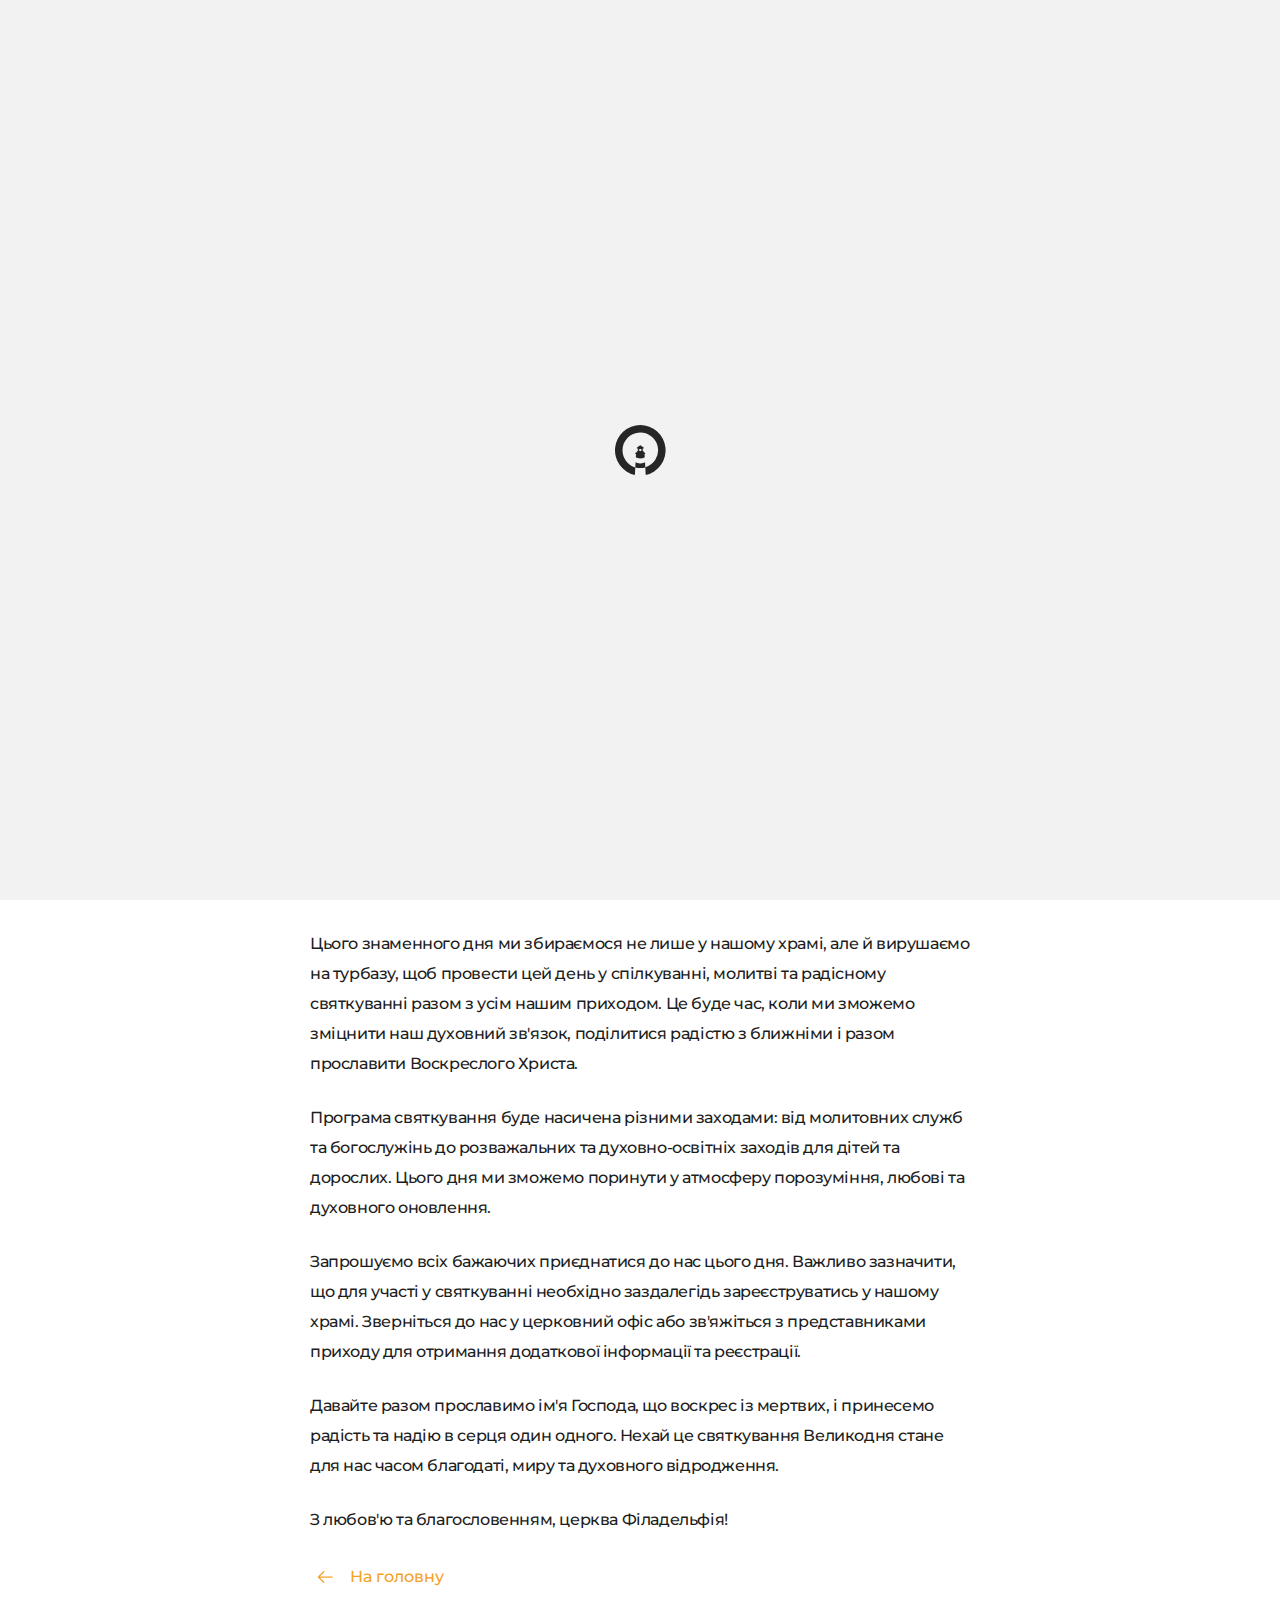
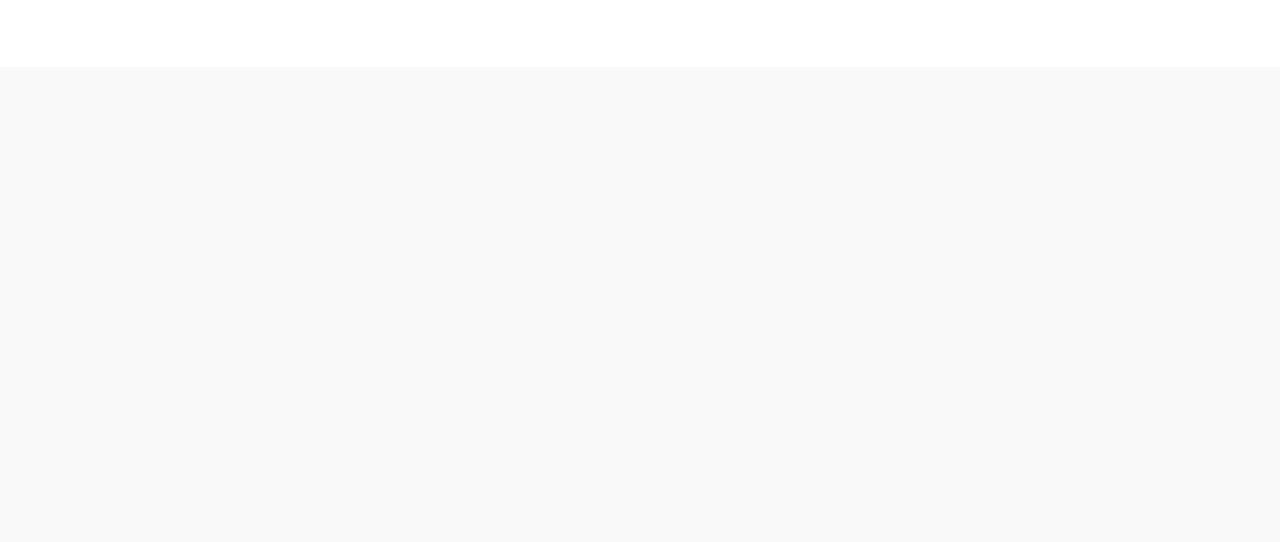
<file: news.html>
<!doctype html><html lang="ru"><head><meta charset="UTF-8"><meta http-equiv="X-UA-Compatible" content="IE=edge"><meta name="viewport" content="width=device-width,initial-scale=1,maximum-scale=1,user-scalable=0"><title>Філадельфія - Новини</title><link rel="icon" type="image/x-icon" href="assets/favicon.ico"><link rel="icon" type="image/png" sizes="16x16" href="assets/favicon-16x16.png"><link rel="icon" type="image/png" sizes="32x32" href="assets/favicon-32x32.png"><link rel="icon" type="image/png" sizes="48x48" href="assets/favicon-48x48.png"><link rel="manifest" href="assets/manifest.webmanifest"><meta name="mobile-web-app-capable" content="yes"><meta name="theme-color" content="#fff"><meta name="application-name" content="learn-wp"><link rel="apple-touch-icon" sizes="57x57" href="assets/apple-touch-icon-57x57.png"><link rel="apple-touch-icon" sizes="60x60" href="assets/apple-touch-icon-60x60.png"><link rel="apple-touch-icon" sizes="72x72" href="assets/apple-touch-icon-72x72.png"><link rel="apple-touch-icon" sizes="76x76" href="assets/apple-touch-icon-76x76.png"><link rel="apple-touch-icon" sizes="114x114" href="assets/apple-touch-icon-114x114.png"><link rel="apple-touch-icon" sizes="120x120" href="assets/apple-touch-icon-120x120.png"><link rel="apple-touch-icon" sizes="144x144" href="assets/apple-touch-icon-144x144.png"><link rel="apple-touch-icon" sizes="152x152" href="assets/apple-touch-icon-152x152.png"><link rel="apple-touch-icon" sizes="167x167" href="assets/apple-touch-icon-167x167.png"><link rel="apple-touch-icon" sizes="180x180" href="assets/apple-touch-icon-180x180.png"><link rel="apple-touch-icon" sizes="1024x1024" href="assets/apple-touch-icon-1024x1024.png"><meta name="apple-mobile-web-app-capable" content="yes"><meta name="apple-mobile-web-app-status-bar-style" content="black-translucent"><meta name="apple-mobile-web-app-title" content="learn-wp"><link rel="apple-touch-startup-image" media="(device-width: 320px) and (device-height: 568px) and (-webkit-device-pixel-ratio: 2) and (orientation: portrait)" href="assets/apple-touch-startup-image-640x1136.png"><link rel="apple-touch-startup-image" media="(device-width: 320px) and (device-height: 568px) and (-webkit-device-pixel-ratio: 2) and (orientation: landscape)" href="assets/apple-touch-startup-image-1136x640.png"><link rel="apple-touch-startup-image" media="(device-width: 375px) and (device-height: 667px) and (-webkit-device-pixel-ratio: 2) and (orientation: portrait)" href="assets/apple-touch-startup-image-750x1334.png"><link rel="apple-touch-startup-image" media="(device-width: 375px) and (device-height: 667px) and (-webkit-device-pixel-ratio: 2) and (orientation: landscape)" href="assets/apple-touch-startup-image-1334x750.png"><link rel="apple-touch-startup-image" media="(device-width: 375px) and (device-height: 812px) and (-webkit-device-pixel-ratio: 3) and (orientation: portrait)" href="assets/apple-touch-startup-image-1125x2436.png"><link rel="apple-touch-startup-image" media="(device-width: 375px) and (device-height: 812px) and (-webkit-device-pixel-ratio: 3) and (orientation: landscape)" href="assets/apple-touch-startup-image-2436x1125.png"><link rel="apple-touch-startup-image" media="(device-width: 390px) and (device-height: 844px) and (-webkit-device-pixel-ratio: 3) and (orientation: portrait)" href="assets/apple-touch-startup-image-1170x2532.png"><link rel="apple-touch-startup-image" media="(device-width: 390px) and (device-height: 844px) and (-webkit-device-pixel-ratio: 3) and (orientation: landscape)" href="assets/apple-touch-startup-image-2532x1170.png"><link rel="apple-touch-startup-image" media="(device-width: 414px) and (device-height: 896px) and (-webkit-device-pixel-ratio: 2) and (orientation: portrait)" href="assets/apple-touch-startup-image-828x1792.png"><link rel="apple-touch-startup-image" media="(device-width: 414px) and (device-height: 896px) and (-webkit-device-pixel-ratio: 2) and (orientation: landscape)" href="assets/apple-touch-startup-image-1792x828.png"><link rel="apple-touch-startup-image" media="(device-width: 414px) and (device-height: 896px) and (-webkit-device-pixel-ratio: 3) and (orientation: portrait)" href="assets/apple-touch-startup-image-1242x2688.png"><link rel="apple-touch-startup-image" media="(device-width: 414px) and (device-height: 896px) and (-webkit-device-pixel-ratio: 3) and (orientation: landscape)" href="assets/apple-touch-startup-image-2688x1242.png"><link rel="apple-touch-startup-image" media="(device-width: 414px) and (device-height: 736px) and (-webkit-device-pixel-ratio: 3) and (orientation: portrait)" href="assets/apple-touch-startup-image-1242x2208.png"><link rel="apple-touch-startup-image" media="(device-width: 414px) and (device-height: 736px) and (-webkit-device-pixel-ratio: 3) and (orientation: landscape)" href="assets/apple-touch-startup-image-2208x1242.png"><link rel="apple-touch-startup-image" media="(device-width: 428px) and (device-height: 926px) and (-webkit-device-pixel-ratio: 3) and (orientation: portrait)" href="assets/apple-touch-startup-image-1284x2778.png"><link rel="apple-touch-startup-image" media="(device-width: 428px) and (device-height: 926px) and (-webkit-device-pixel-ratio: 3) and (orientation: landscape)" href="assets/apple-touch-startup-image-2778x1284.png"><link rel="apple-touch-startup-image" media="(device-width: 768px) and (device-height: 1024px) and (-webkit-device-pixel-ratio: 2) and (orientation: portrait)" href="assets/apple-touch-startup-image-1536x2048.png"><link rel="apple-touch-startup-image" media="(device-width: 768px) and (device-height: 1024px) and (-webkit-device-pixel-ratio: 2) and (orientation: landscape)" href="assets/apple-touch-startup-image-2048x1536.png"><link rel="apple-touch-startup-image" media="(device-width: 810px) and (device-height: 1080px) and (-webkit-device-pixel-ratio: 2) and (orientation: portrait)" href="assets/apple-touch-startup-image-1620x2160.png"><link rel="apple-touch-startup-image" media="(device-width: 810px) and (device-height: 1080px) and (-webkit-device-pixel-ratio: 2) and (orientation: landscape)" href="assets/apple-touch-startup-image-2160x1620.png"><link rel="apple-touch-startup-image" media="(device-width: 834px) and (device-height: 1194px) and (-webkit-device-pixel-ratio: 2) and (orientation: portrait)" href="assets/apple-touch-startup-image-1668x2388.png"><link rel="apple-touch-startup-image" media="(device-width: 834px) and (device-height: 1194px) and (-webkit-device-pixel-ratio: 2) and (orientation: landscape)" href="assets/apple-touch-startup-image-2388x1668.png"><link rel="apple-touch-startup-image" media="(device-width: 834px) and (device-height: 1112px) and (-webkit-device-pixel-ratio: 2) and (orientation: portrait)" href="assets/apple-touch-startup-image-1668x2224.png"><link rel="apple-touch-startup-image" media="(device-width: 834px) and (device-height: 1112px) and (-webkit-device-pixel-ratio: 2) and (orientation: landscape)" href="assets/apple-touch-startup-image-2224x1668.png"><link rel="apple-touch-startup-image" media="(device-width: 1024px) and (device-height: 1366px) and (-webkit-device-pixel-ratio: 2) and (orientation: portrait)" href="assets/apple-touch-startup-image-2048x2732.png"><link rel="apple-touch-startup-image" media="(device-width: 1024px) and (device-height: 1366px) and (-webkit-device-pixel-ratio: 2) and (orientation: landscape)" href="assets/apple-touch-startup-image-2732x2048.png"><meta name="msapplication-TileColor" content="#fff"><meta name="msapplication-TileImage" content="assets/mstile-144x144.png"><meta name="msapplication-config" content="assets/browserconfig.xml"><link rel="yandex-tableau-widget" href="assets/yandex-browser-manifest.json"><script defer="defer" src="news.45e93fd7a376dbe7a1a4.js"></script><link href="news.0bf9defa8e81a20980e9.css" rel="stylesheet"></head><body><span id="loader"></span><header class="header"><div class="header-inner"><a href="/" class="header-logo"><svg xmlns="http://www.w3.org/2000/svg" viewBox="0 0 280.31 277.07"><g id="Слой_2" data-name="Слой 2"><g id="Слой_1-2" data-name="Слой 1"><path class="cls-1" d="M158.49,151h2.58a8.51,8.51,0,0,0-7.18-6.85V128.19a47.11,47.11,0,0,1,5.57,1.7V128.2c0-3.54-1.51-4.09-4.38-6.41L140.16,112l-14.93,9.81c-2.6,1.89-4.37,2.87-4.37,6.41v1.69a48.89,48.89,0,0,1,5.56-1.71v16a8.52,8.52,0,0,0-7.18,6.85h2a9.94,9.94,0,0,0-9.93,9.93h5.15l-.95,17.33h0v0h0v.31C121,182.5,130,185.06,140,185.06c10.26,0,19.32-2.64,24.81-6.68l-.95-17.46h4.52A9.94,9.94,0,0,0,158.49,151Zm-24.09-7V133.28a.75.75,0,0,1,.75-.74h10a.74.74,0,0,1,.74.74V144Z"/><path class="cls-1" d="M140.16,0a140.17,140.17,0,0,0-30.09,277.07l2.34-42.23a99.2,99.2,0,0,0,55.53,0l2.32,42.23A140.17,140.17,0,0,0,140.16,0Zm27.78,234.82L166.36,206a46.94,46.94,0,0,1-19.1,6.28l-4.23.5a25.71,25.71,0,0,1-6,0l-4.2-.49A46,46,0,0,1,114,206.08l-1.59,28.75a98.62,98.62,0,0,1-70.82-95.18c.3-53.41,43.75-97.24,97.16-98a98.58,98.58,0,0,1,29.19,193.16Z"/><polygon class="cls-1" points="115.52 178.58 115.53 178.28 115.53 178.4 115.52 178.58"/></g></g></svg><p class="header-logo__name">Філадельфія</p></a><nav class="header-nav"><a class="link-reverse" href="/"><svg xmlns="http://www.w3.org/2000/svg" width="16" height="14" viewBox="0 0 16 14" fill="none"><path d="M15.5 7L9.25 0.75L8.36875 1.63125L13.1062 6.375L0.5 6.375L0.5 7.625L13.1062 7.625L8.36875 12.3687L9.25 13.25L15.5 7Z" fill="#F4A227"></path></svg> На головну</a></nav><input class="checkbox" type="checkbox" name="" id=""/><div class="hamburger-lines"><span class="line line1"></span> <span class="line line2"></span> <span class="line line3"></span></div><div class="menu-items"><ul><li><a href="https://www.google.com/maps/place/%D0%A6%D0%B5%D1%80%D0%BA%D0%B2%D0%B0+%D0%A5%D0%92%D0%84+%D0%A4%D1%96%D0%BB%D0%B0%D0%B4%D0%B5%D0%BB%D1%8C%D1%84%D1%96%D1%8F,+%D0%B2%D1%83%D0%BB%D0%B8%D1%86%D1%8F+%D0%9F%D1%80%D0%BE%D1%80%D1%96%D0%B7%D0%BD%D0%B0,+1%D0%B2,+%D0%9A%D1%80%D0%B8%D0%B2%D0%B8%D0%B9+%D0%A0%D1%96%D0%B3,+%D0%94%D0%BD%D1%96%D0%BF%D1%80%D0%BE%D0%BF%D0%B5%D1%82%D1%80%D0%BE%D0%B2%D1%81%D1%8C%D0%BA%D0%B0+%D0%BE%D0%B1%D0%BB%D0%B0%D1%81%D1%82%D1%8C,+50000/@47.9076311,33.3218157,16z/data=!4m6!3m5!1s0x40dad8c981c7443d:0xbebcb5bbf06516c1!8m2!3d47.9076311!4d33.3218157!16s%2Fg%2F11f3n2cbmj">Наша адреса</a></li><li><a href="https://www.youtube.com/@user-jy1xc1oc4c">Онлайн трансляція</a></li><div class="menu-items__soc"><a href="#"><svg xmlns="http://www.w3.org/2000/svg" viewBox="0 0 23 16" fill="none"><g id="youtube"><path id="Vector" d="M22.2348 2.49806C22.1064 2.01493 21.8534 1.57399 21.5011 1.21937C21.1487 0.864757 20.7094 0.608904 20.2271 0.477419C18.4516 5.64001e-08 11.3548 0 11.3548 0C11.3548 0 4.25806 5.64001e-08 2.48258 0.477419C2.00028 0.608904 1.56097 0.864757 1.20862 1.21937C0.856265 1.57399 0.603231 2.01493 0.474839 2.49806C5.64001e-08 4.28129 0 8 0 8C0 8 5.64001e-08 11.7187 0.474839 13.5019C0.603231 13.9851 0.856265 14.426 1.20862 14.7806C1.56097 15.1352 2.00028 15.3911 2.48258 15.5226C4.25806 16 11.3548 16 11.3548 16C11.3548 16 18.4516 16 20.2271 15.5226C20.7094 15.3911 21.1487 15.1352 21.5011 14.7806C21.8534 14.426 22.1064 13.9851 22.2348 13.5019C22.7097 11.7187 22.7097 8 22.7097 8C22.7097 8 22.7097 4.28129 22.2348 2.49806Z"/><path id="Vector_2" d="M10.5609 10.7031C9.89425 11.0824 9.06641 10.6009 9.06641 9.83393V6.51922C9.06641 5.75224 9.89425 5.27078 10.5609 5.65004L13.4741 7.3074C14.1481 7.69085 14.1481 8.66231 13.4741 9.04576L10.5609 10.7031Z" fill="white"/></g></svg> </a><a href="#"><svg xmlns="http://www.w3.org/2000/svg" viewBox="0 0 17 16" fill="none"><path id="insta" d="M9.53252 0.000984283C10.1163 -0.00125582 10.7001 0.00461127 11.2837 0.0185837L11.4389 0.0241835C11.6181 0.0305833 11.7948 0.038583 12.0084 0.0481827C12.8596 0.0881813 13.4404 0.222577 13.95 0.42017C14.478 0.623363 14.9227 0.898554 15.3675 1.34334C15.7742 1.74301 16.089 2.22647 16.2899 2.76009C16.4875 3.26967 16.6219 3.85125 16.6619 4.70242C16.6715 4.91522 16.6795 5.09281 16.6859 5.27201L16.6907 5.4272C16.7049 6.01053 16.711 6.59404 16.7091 7.17754L16.7099 7.77432V8.82228C16.7119 9.40605 16.7057 9.98982 16.6915 10.5734L16.6867 10.7286C16.6803 10.9078 16.6723 11.0846 16.6627 11.2982C16.6227 12.1494 16.4867 12.7302 16.2899 13.2397C16.0896 13.7739 15.7748 14.2578 15.3675 14.6573C14.9675 15.0639 14.4838 15.3787 13.95 15.5797C13.4404 15.7772 12.8596 15.9116 12.0084 15.9516C11.7948 15.9612 11.6181 15.9692 11.4389 15.9756L11.2837 15.9804C10.7001 15.9947 10.1163 16.0008 9.53252 15.9988L8.93574 15.9996H7.88858C7.30481 16.0016 6.72104 15.9955 6.13744 15.9812L5.98224 15.9764C5.79234 15.9696 5.60247 15.9616 5.41266 15.9524C4.56149 15.9124 3.98071 15.7764 3.47033 15.5797C2.93649 15.3791 2.45295 15.0643 2.05358 14.6573C1.64643 14.2575 1.33138 13.7738 1.13041 13.2397C0.932815 12.7302 0.798419 12.1494 0.758421 11.2982C0.749511 11.1084 0.741512 10.9185 0.734422 10.7286L0.730422 10.5734C0.715673 9.98983 0.709006 9.40606 0.710423 8.82228V7.17754C0.70819 6.59404 0.714057 6.01054 0.728022 5.4272L0.733622 5.27201C0.740022 5.09281 0.748021 4.91522 0.757621 4.70242C0.79762 3.85045 0.932015 3.27047 1.12961 2.76009C1.3307 2.2262 1.64636 1.74288 2.05438 1.34414C2.45348 0.936754 2.93672 0.621421 3.47033 0.42017C3.98071 0.222577 4.56069 0.0881813 5.41266 0.0481827L5.98224 0.0241835L6.13744 0.0201838C6.72076 0.00544252 7.30427 -0.00122464 7.88778 0.000184368L9.53252 0.000984283ZM8.71015 4.00085C8.18017 3.99335 7.65399 4.09126 7.16218 4.28889C6.67038 4.48652 6.22275 4.77992 5.84532 5.15205C5.4679 5.52418 5.16819 5.96761 4.96363 6.45657C4.75906 6.94554 4.65372 7.47028 4.65372 8.00031C4.65372 8.53034 4.75906 9.05509 4.96363 9.54405C5.16819 10.033 5.4679 10.4764 5.84532 10.8486C6.22275 11.2207 6.67038 11.5141 7.16218 11.7117C7.65399 11.9094 8.18017 12.0073 8.71015 11.9998C9.77098 11.9998 10.7884 11.5784 11.5385 10.8282C12.2886 10.0781 12.71 9.06074 12.71 7.99991C12.71 6.93908 12.2886 5.9217 11.5385 5.17158C10.7884 4.42146 9.77098 4.00085 8.71015 4.00085ZM8.71015 5.60079C9.02894 5.59492 9.34571 5.65263 9.64196 5.77055C9.9382 5.88848 10.208 6.06425 10.4355 6.28761C10.6631 6.51096 10.8438 6.77742 10.9672 7.07142C11.0906 7.36541 11.1542 7.68106 11.1543 7.9999C11.1543 8.31875 11.0909 8.63442 10.9675 8.92846C10.8442 9.22249 10.6636 9.48901 10.4361 9.71244C10.2086 9.93587 9.9389 10.1117 9.6427 10.2298C9.3465 10.3478 9.02975 10.4056 8.71095 10.3998C8.07445 10.3998 7.46402 10.147 7.01395 9.69691C6.56388 9.24684 6.31103 8.63641 6.31103 7.99991C6.31103 7.36341 6.56388 6.75299 7.01395 6.30291C7.46402 5.85284 8.07445 5.59999 8.71095 5.59999L8.71015 5.60079ZM12.91 2.80089C12.6519 2.81122 12.4079 2.92101 12.2289 3.10726C12.05 3.29351 11.95 3.54177 11.95 3.80006C11.95 4.05834 12.05 4.3066 12.2289 4.49285C12.4079 4.6791 12.6519 4.78889 12.91 4.79922C13.1752 4.79922 13.4296 4.69387 13.6171 4.50634C13.8046 4.31881 13.91 4.06446 13.91 3.79925C13.91 3.53405 13.8046 3.2797 13.6171 3.09217C13.4296 2.90464 13.1752 2.79929 12.91 2.79929V2.80089Z"/></svg> </a><a href="#"><svg xmlns="http://www.w3.org/2000/svg" viewBox="0 0 17 16" fill="none"><path id="Vector" d="M16.07 0H1.34996C0.995961 0 0.709961 0.286 0.709961 0.64V15.36C0.709961 15.714 0.995961 16 1.34996 16H16.07C16.424 16 16.71 15.714 16.71 15.36V0.64C16.71 0.286 16.424 0 16.07 0ZM14.222 4.67H12.944C11.942 4.67 11.748 5.146 11.748 5.846V7.388H14.14L13.828 9.802H11.748V16H9.25396V9.804H7.16796V7.388H9.25396V5.608C9.25396 3.542 10.516 2.416 12.36 2.416C13.244 2.416 14.002 2.482 14.224 2.512V4.67H14.222Z"/></svg></a></div></ul></div></div></header><main class="newspage"><div class="newspage-inner newspage-container"><div class="title-section">Святкування Пасхи 5 квітня на турбазі</div><div class="date">14 грудня</div><div class="newspage-img"><img src="assets/news-pic1.jpg" alt="preview"></div><div class="newspage-content"><p>Дорогі брати та сестри!</p><p>З великою радістю та вдячністю до Всевишнього, ми запрошуємо вас взяти участь у святкуванні Світлого Свята Великодня, яке відбудеться 5 квітня. Це день, коли воскрес і разом з ним у наші серця приходить радість та надія на благословення та спасіння.</p><p>Цього знаменного дня ми збираємося не лише у нашому храмі, але й вирушаємо на турбазу, щоб провести цей день у спілкуванні, молитві та радісному святкуванні разом з усім нашим приходом. Це буде час, коли ми зможемо зміцнити наш духовний зв'язок, поділитися радістю з ближніми і разом прославити Воскреслого Христа.</p><p>Програма святкування буде насичена різними заходами: від молитовних служб та богослужінь до розважальних та духовно-освітніх заходів для дітей та дорослих. Цього дня ми зможемо поринути у атмосферу порозуміння, любові та духовного оновлення.</p><p>Запрошуємо всіх бажаючих приєднатися до нас цього дня. Важливо зазначити, що для участі у святкуванні необхідно заздалегідь зареєструватись у нашому храмі. Зверніться до нас у церковний офіс або зв'яжіться з представниками приходу для отримання додаткової інформації та реєстрації.</p><p>Давайте разом прославимо ім'я Господа, що воскрес із мертвих, і принесемо радість та надію в серця один одного. Нехай це святкування Великодня стане для нас часом благодаті, миру та духовного відродження.</p><p>З любов'ю та благословенням, церква Філадельфія!</p></div><div class="newspage-backlink"><a class="link-reverse" href="/"><svg xmlns="http://www.w3.org/2000/svg" width="16" height="14" viewBox="0 0 16 14" fill="none"><path d="M15.5 7L9.25 0.75L8.36875 1.63125L13.1062 6.375L0.5 6.375L0.5 7.625L13.1062 7.625L8.36875 12.3687L9.25 13.25L15.5 7Z" fill="#F4A227"></path></svg> На головну</a></div></div></main><footer><div class="footer-inner container"><div class="footer-maininfo animation-el"><div class="footer-maininfo__logo"><img src="assets/logo.svg" alt=""/><div class="footer-maininfo__logotext">Філадельфія</div></div><div class="footer-maininfo__subtitle">Криворізька християнська церква віри Євангельської</div><div class="footer-maininfo__socials"><a href="youtube.com"><svg xmlns="http://www.w3.org/2000/svg" viewBox="0 0 23 16" fill="none"><g id="youtube"><path id="Vector" d="M22.2348 2.49806C22.1064 2.01493 21.8534 1.57399 21.5011 1.21937C21.1487 0.864757 20.7094 0.608904 20.2271 0.477419C18.4516 5.64001e-08 11.3548 0 11.3548 0C11.3548 0 4.25806 5.64001e-08 2.48258 0.477419C2.00028 0.608904 1.56097 0.864757 1.20862 1.21937C0.856265 1.57399 0.603231 2.01493 0.474839 2.49806C5.64001e-08 4.28129 0 8 0 8C0 8 5.64001e-08 11.7187 0.474839 13.5019C0.603231 13.9851 0.856265 14.426 1.20862 14.7806C1.56097 15.1352 2.00028 15.3911 2.48258 15.5226C4.25806 16 11.3548 16 11.3548 16C11.3548 16 18.4516 16 20.2271 15.5226C20.7094 15.3911 21.1487 15.1352 21.5011 14.7806C21.8534 14.426 22.1064 13.9851 22.2348 13.5019C22.7097 11.7187 22.7097 8 22.7097 8C22.7097 8 22.7097 4.28129 22.2348 2.49806Z"/><path id="Vector_2" d="M10.5609 10.7031C9.89425 11.0824 9.06641 10.6009 9.06641 9.83393V6.51922C9.06641 5.75224 9.89425 5.27078 10.5609 5.65004L13.4741 7.3074C14.1481 7.69085 14.1481 8.66231 13.4741 9.04576L10.5609 10.7031Z" fill="white"/></g></svg> </a><a href="instagram.com"><svg xmlns="http://www.w3.org/2000/svg" viewBox="0 0 17 16" fill="none"><path id="insta" d="M9.53252 0.000984283C10.1163 -0.00125582 10.7001 0.00461127 11.2837 0.0185837L11.4389 0.0241835C11.6181 0.0305833 11.7948 0.038583 12.0084 0.0481827C12.8596 0.0881813 13.4404 0.222577 13.95 0.42017C14.478 0.623363 14.9227 0.898554 15.3675 1.34334C15.7742 1.74301 16.089 2.22647 16.2899 2.76009C16.4875 3.26967 16.6219 3.85125 16.6619 4.70242C16.6715 4.91522 16.6795 5.09281 16.6859 5.27201L16.6907 5.4272C16.7049 6.01053 16.711 6.59404 16.7091 7.17754L16.7099 7.77432V8.82228C16.7119 9.40605 16.7057 9.98982 16.6915 10.5734L16.6867 10.7286C16.6803 10.9078 16.6723 11.0846 16.6627 11.2982C16.6227 12.1494 16.4867 12.7302 16.2899 13.2397C16.0896 13.7739 15.7748 14.2578 15.3675 14.6573C14.9675 15.0639 14.4838 15.3787 13.95 15.5797C13.4404 15.7772 12.8596 15.9116 12.0084 15.9516C11.7948 15.9612 11.6181 15.9692 11.4389 15.9756L11.2837 15.9804C10.7001 15.9947 10.1163 16.0008 9.53252 15.9988L8.93574 15.9996H7.88858C7.30481 16.0016 6.72104 15.9955 6.13744 15.9812L5.98224 15.9764C5.79234 15.9696 5.60247 15.9616 5.41266 15.9524C4.56149 15.9124 3.98071 15.7764 3.47033 15.5797C2.93649 15.3791 2.45295 15.0643 2.05358 14.6573C1.64643 14.2575 1.33138 13.7738 1.13041 13.2397C0.932815 12.7302 0.798419 12.1494 0.758421 11.2982C0.749511 11.1084 0.741512 10.9185 0.734422 10.7286L0.730422 10.5734C0.715673 9.98983 0.709006 9.40606 0.710423 8.82228V7.17754C0.70819 6.59404 0.714057 6.01054 0.728022 5.4272L0.733622 5.27201C0.740022 5.09281 0.748021 4.91522 0.757621 4.70242C0.79762 3.85045 0.932015 3.27047 1.12961 2.76009C1.3307 2.2262 1.64636 1.74288 2.05438 1.34414C2.45348 0.936754 2.93672 0.621421 3.47033 0.42017C3.98071 0.222577 4.56069 0.0881813 5.41266 0.0481827L5.98224 0.0241835L6.13744 0.0201838C6.72076 0.00544252 7.30427 -0.00122464 7.88778 0.000184368L9.53252 0.000984283ZM8.71015 4.00085C8.18017 3.99335 7.65399 4.09126 7.16218 4.28889C6.67038 4.48652 6.22275 4.77992 5.84532 5.15205C5.4679 5.52418 5.16819 5.96761 4.96363 6.45657C4.75906 6.94554 4.65372 7.47028 4.65372 8.00031C4.65372 8.53034 4.75906 9.05509 4.96363 9.54405C5.16819 10.033 5.4679 10.4764 5.84532 10.8486C6.22275 11.2207 6.67038 11.5141 7.16218 11.7117C7.65399 11.9094 8.18017 12.0073 8.71015 11.9998C9.77098 11.9998 10.7884 11.5784 11.5385 10.8282C12.2886 10.0781 12.71 9.06074 12.71 7.99991C12.71 6.93908 12.2886 5.9217 11.5385 5.17158C10.7884 4.42146 9.77098 4.00085 8.71015 4.00085ZM8.71015 5.60079C9.02894 5.59492 9.34571 5.65263 9.64196 5.77055C9.9382 5.88848 10.208 6.06425 10.4355 6.28761C10.6631 6.51096 10.8438 6.77742 10.9672 7.07142C11.0906 7.36541 11.1542 7.68106 11.1543 7.9999C11.1543 8.31875 11.0909 8.63442 10.9675 8.92846C10.8442 9.22249 10.6636 9.48901 10.4361 9.71244C10.2086 9.93587 9.9389 10.1117 9.6427 10.2298C9.3465 10.3478 9.02975 10.4056 8.71095 10.3998C8.07445 10.3998 7.46402 10.147 7.01395 9.69691C6.56388 9.24684 6.31103 8.63641 6.31103 7.99991C6.31103 7.36341 6.56388 6.75299 7.01395 6.30291C7.46402 5.85284 8.07445 5.59999 8.71095 5.59999L8.71015 5.60079ZM12.91 2.80089C12.6519 2.81122 12.4079 2.92101 12.2289 3.10726C12.05 3.29351 11.95 3.54177 11.95 3.80006C11.95 4.05834 12.05 4.3066 12.2289 4.49285C12.4079 4.6791 12.6519 4.78889 12.91 4.79922C13.1752 4.79922 13.4296 4.69387 13.6171 4.50634C13.8046 4.31881 13.91 4.06446 13.91 3.79925C13.91 3.53405 13.8046 3.2797 13.6171 3.09217C13.4296 2.90464 13.1752 2.79929 12.91 2.79929V2.80089Z"/></svg> </a><a href="facebook.com"><svg xmlns="http://www.w3.org/2000/svg" viewBox="0 0 17 16" fill="none"><path id="Vector" d="M16.07 0H1.34996C0.995961 0 0.709961 0.286 0.709961 0.64V15.36C0.709961 15.714 0.995961 16 1.34996 16H16.07C16.424 16 16.71 15.714 16.71 15.36V0.64C16.71 0.286 16.424 0 16.07 0ZM14.222 4.67H12.944C11.942 4.67 11.748 5.146 11.748 5.846V7.388H14.14L13.828 9.802H11.748V16H9.25396V9.804H7.16796V7.388H9.25396V5.608C9.25396 3.542 10.516 2.416 12.36 2.416C13.244 2.416 14.002 2.482 14.224 2.512V4.67H14.222Z"/></svg></a></div></div><div class="footer-nav animation-el"><div class="footer-nav__title">Контакти</div><a href="mailto:philakr@gmail.com" class="footer-nav__contact"><svg xmlns="http://www.w3.org/2000/svg" viewBox="0 0 15 11" fill="none"><g id="Frame 48"><path id="Vector" d="M11.5553 0.5H2.00985C1.58806 0.500451 1.18367 0.668209 0.88541 0.966465C0.587155 1.26472 0.419397 1.66911 0.418945 2.09091V8.90909C0.419397 9.33089 0.587155 9.73528 0.88541 10.0335C1.18367 10.3318 1.58806 10.4995 2.00985 10.5H11.5553C11.9771 10.4995 12.3815 10.3318 12.6798 10.0335C12.978 9.73528 13.1458 9.33089 13.1462 8.90909V2.09091C13.1458 1.66911 12.978 1.26472 12.6798 0.966465C12.3815 0.668209 11.9771 0.500451 11.5553 0.5ZM11.1525 3.13153L7.06156 6.31335C6.98179 6.37537 6.88362 6.40903 6.78258 6.40903C6.68154 6.40903 6.58338 6.37537 6.5036 6.31335L2.4127 3.13153C2.36463 3.09524 2.32426 3.04975 2.29393 2.99772C2.26359 2.94568 2.24391 2.88814 2.236 2.82843C2.2281 2.76872 2.23215 2.70803 2.2479 2.6499C2.26366 2.59177 2.29081 2.53734 2.32778 2.4898C2.36475 2.44225 2.4108 2.40252 2.46326 2.37292C2.51571 2.34333 2.57353 2.32445 2.63334 2.31739C2.69316 2.31033 2.75378 2.31523 2.81169 2.3318C2.86959 2.34837 2.92363 2.37629 2.97065 2.41392L6.78258 5.37869L10.5945 2.41392C10.6898 2.34194 10.8097 2.31037 10.9281 2.32604C11.0465 2.3417 11.154 2.40335 11.2273 2.49765C11.3006 2.59194 11.3339 2.71131 11.3199 2.82993C11.3059 2.94855 11.2457 3.0569 11.1525 3.13153Z"/></g></svg> philakr@gmail.com </a><a href="tel:+380972321143" class="footer-nav__contact"><svg xmlns="http://www.w3.org/2000/svg" viewBox="0 0 12 11" fill="none"><path id="Vector" d="M7.80539 6.91533L7.53774 7.18181C7.53774 7.18181 6.90068 7.81475 5.16243 6.0865C3.42418 4.35825 4.06124 3.72531 4.06124 3.72531L4.22948 3.55707C4.64537 3.14413 4.68478 2.48059 4.32183 1.99588L3.58065 1.00587C3.13124 0.40587 2.26358 0.326457 1.74887 0.838226L0.825335 1.75588C0.570627 2.01 0.400037 2.33824 0.420625 2.70295C0.473567 3.63648 0.895923 5.64415 3.25124 7.98652C5.74949 10.4701 8.09363 10.5689 9.05187 10.4795C9.3554 10.4512 9.61894 10.2971 9.83129 10.0854L10.6666 9.25476C11.2313 8.69417 11.0725 7.7324 10.3501 7.34004L9.22658 6.72886C8.75246 6.47121 8.17598 6.5471 7.80539 6.91533Z"/></svg> 097-232-11-43 </a><a href="https://www.google.com/maps/place/%D0%A6%D0%B5%D1%80%D0%BA%D0%B2%D0%B0+%D0%A5%D0%92%D0%84+%D0%A4%D1%96%D0%BB%D0%B0%D0%B4%D0%B5%D0%BB%D1%8C%D1%84%D1%96%D1%8F/@47.9076347,33.3192408,17z/data=!3m1!4b1!4m6!3m5!1s0x40dad8c981c7443d:0xbebcb5bbf06516c1!8m2!3d47.9076311!4d33.3218157!16s%2Fg%2F11f3n2cbmj?entry=ttu" class="footer-nav__contact"><svg xmlns="http://www.w3.org/2000/svg" viewBox="0 0 9 11" fill="none"><path id="Vector" d="M5.5359 10.1848C6.78225 9.08785 8.99965 6.84686 8.99965 4.79035C8.99965 3.65248 8.54763 2.56121 7.74303 1.75661C6.93843 0.952018 5.84717 0.5 4.7093 0.5C3.57142 0.5 2.48016 0.952018 1.67556 1.75661C0.870963 2.56121 0.418945 3.65248 0.418945 4.79035C0.418945 6.84686 2.63563 9.08785 3.88269 10.1848C4.11016 10.3878 4.40439 10.5 4.7093 10.5C5.0142 10.5 5.30843 10.3878 5.5359 10.1848ZM3.27918 4.79035C3.27918 4.41106 3.42985 4.0473 3.69805 3.77911C3.96625 3.51091 4.33001 3.36023 4.7093 3.36023C5.08859 3.36023 5.45234 3.51091 5.72054 3.77911C5.98874 4.0473 6.13941 4.41106 6.13941 4.79035C6.13941 5.16964 5.98874 5.5334 5.72054 5.8016C5.45234 6.06979 5.08859 6.22047 4.7093 6.22047C4.33001 6.22047 3.96625 6.06979 3.69805 5.8016C3.42985 5.5334 3.27918 5.16964 3.27918 4.79035Z"/></svg> м. Кривий Ріг, вул. Прорізна 1В</a></div></div></footer></body></html>
</file>
<file: main.0bf9defa8e81a20980e9.css>
@import url(https://fonts.googleapis.com/css2?family=Montserrat:ital,wght@0,100..900;1,100..900&display=swap);
/*! normalize.css v8.0.1 | MIT License | github.com/necolas/normalize.css */

/* Document
   ========================================================================== */

/**
 * 1. Correct the line height in all browsers.
 * 2. Prevent adjustments of font size after orientation changes in iOS.
 */

html {
  line-height: 1.15; /* 1 */
  -webkit-text-size-adjust: 100%; /* 2 */
}

/* Sections
   ========================================================================== */

/**
 * Remove the margin in all browsers.
 */

body {
  margin: 0;
}

/**
 * Render the `main` element consistently in IE.
 */

main {
  display: block;
}

/**
 * Correct the font size and margin on `h1` elements within `section` and
 * `article` contexts in Chrome, Firefox, and Safari.
 */

h1 {
  font-size: 2em;
  margin: 0.67em 0;
}

/* Grouping content
   ========================================================================== */

/**
 * 1. Add the correct box sizing in Firefox.
 * 2. Show the overflow in Edge and IE.
 */

hr {
  box-sizing: content-box; /* 1 */
  height: 0; /* 1 */
  overflow: visible; /* 2 */
}

/**
 * 1. Correct the inheritance and scaling of font size in all browsers.
 * 2. Correct the odd `em` font sizing in all browsers.
 */

pre {
  font-family: monospace, monospace; /* 1 */
  font-size: 1em; /* 2 */
}

/* Text-level semantics
   ========================================================================== */

/**
 * Remove the gray background on active links in IE 10.
 */

a {
  background-color: transparent;
}

/**
 * 1. Remove the bottom border in Chrome 57-
 * 2. Add the correct text decoration in Chrome, Edge, IE, Opera, and Safari.
 */

abbr[title] {
  border-bottom: none; /* 1 */
  text-decoration: underline; /* 2 */
  text-decoration: underline dotted; /* 2 */
}

/**
 * Add the correct font weight in Chrome, Edge, and Safari.
 */

b,
strong {
  font-weight: bolder;
}

/**
 * 1. Correct the inheritance and scaling of font size in all browsers.
 * 2. Correct the odd `em` font sizing in all browsers.
 */

code,
kbd,
samp {
  font-family: monospace, monospace; /* 1 */
  font-size: 1em; /* 2 */
}

/**
 * Add the correct font size in all browsers.
 */

small {
  font-size: 80%;
}

/**
 * Prevent `sub` and `sup` elements from affecting the line height in
 * all browsers.
 */

sub,
sup {
  font-size: 75%;
  line-height: 0;
  position: relative;
  vertical-align: baseline;
}

sub {
  bottom: -0.25em;
}

sup {
  top: -0.5em;
}

/* Embedded content
   ========================================================================== */

/**
 * Remove the border on images inside links in IE 10.
 */

img {
  border-style: none;
}

/* Forms
   ========================================================================== */

/**
 * 1. Change the font styles in all browsers.
 * 2. Remove the margin in Firefox and Safari.
 */

button,
input,
optgroup,
select,
textarea {
  font-family: inherit; /* 1 */
  font-size: 100%; /* 1 */
  line-height: 1.15; /* 1 */
  margin: 0; /* 2 */
}

/**
 * Show the overflow in IE.
 * 1. Show the overflow in Edge.
 */

button,
input { /* 1 */
  overflow: visible;
}

/**
 * Remove the inheritance of text transform in Edge, Firefox, and IE.
 * 1. Remove the inheritance of text transform in Firefox.
 */

button,
select { /* 1 */
  text-transform: none;
}

/**
 * Correct the inability to style clickable types in iOS and Safari.
 */

button,
[type="button"],
[type="reset"],
[type="submit"] {
  -webkit-appearance: button;
}

/**
 * Remove the inner border and padding in Firefox.
 */

button::-moz-focus-inner,
[type="button"]::-moz-focus-inner,
[type="reset"]::-moz-focus-inner,
[type="submit"]::-moz-focus-inner {
  border-style: none;
  padding: 0;
}

/**
 * Restore the focus styles unset by the previous rule.
 */

button:-moz-focusring,
[type="button"]:-moz-focusring,
[type="reset"]:-moz-focusring,
[type="submit"]:-moz-focusring {
  outline: 1px dotted ButtonText;
}

/**
 * Correct the padding in Firefox.
 */

fieldset {
  padding: 0.35em 0.75em 0.625em;
}

/**
 * 1. Correct the text wrapping in Edge and IE.
 * 2. Correct the color inheritance from `fieldset` elements in IE.
 * 3. Remove the padding so developers are not caught out when they zero out
 *    `fieldset` elements in all browsers.
 */

legend {
  box-sizing: border-box; /* 1 */
  color: inherit; /* 2 */
  display: table; /* 1 */
  max-width: 100%; /* 1 */
  padding: 0; /* 3 */
  white-space: normal; /* 1 */
}

/**
 * Add the correct vertical alignment in Chrome, Firefox, and Opera.
 */

progress {
  vertical-align: baseline;
}

/**
 * Remove the default vertical scrollbar in IE 10+.
 */

textarea {
  overflow: auto;
}

/**
 * 1. Add the correct box sizing in IE 10.
 * 2. Remove the padding in IE 10.
 */

[type="checkbox"],
[type="radio"] {
  box-sizing: border-box; /* 1 */
  padding: 0; /* 2 */
}

/**
 * Correct the cursor style of increment and decrement buttons in Chrome.
 */

[type="number"]::-webkit-inner-spin-button,
[type="number"]::-webkit-outer-spin-button {
  height: auto;
}

/**
 * 1. Correct the odd appearance in Chrome and Safari.
 * 2. Correct the outline style in Safari.
 */

[type="search"] {
  -webkit-appearance: textfield; /* 1 */
  outline-offset: -2px; /* 2 */
}

/**
 * Remove the inner padding in Chrome and Safari on macOS.
 */

[type="search"]::-webkit-search-decoration {
  -webkit-appearance: none;
}

/**
 * 1. Correct the inability to style clickable types in iOS and Safari.
 * 2. Change font properties to `inherit` in Safari.
 */

::-webkit-file-upload-button {
  -webkit-appearance: button; /* 1 */
  font: inherit; /* 2 */
}

/* Interactive
   ========================================================================== */

/*
 * Add the correct display in Edge, IE 10+, and Firefox.
 */

details {
  display: block;
}

/*
 * Add the correct display in all browsers.
 */

summary {
  display: list-item;
}

/* Misc
   ========================================================================== */

/**
 * Add the correct display in IE 10+.
 */

template {
  display: none;
}

/**
 * Add the correct display in IE 10.
 */

[hidden] {
  display: none;
}

html,body,div,span,applet,object,iframe,h1,h2,h3,h4,h5,h6,p,blockquote,pre,a,abbr,acronym,address,big,cite,code,del,dfn,em,img,ins,kbd,q,s,samp,small,strike,strong,sub,sup,tt,var,b,u,i,center,dl,dt,dd,ol,ul,li,fieldset,form,label,legend,table,caption,tbody,tfoot,thead,tr,th,td,article,aside,canvas,details,embed,figure,figcaption,footer,header,hgroup,main,menu,nav,output,ruby,section,summary,time,mark,audio,video{margin:0;padding:0;border:0;font-size:100%;font:inherit;vertical-align:baseline}article,aside,details,figcaption,figure,footer,header,hgroup,main,menu,nav,section{display:block}*[hidden]{display:none}body{line-height:1}menu,ol,ul{list-style:none}blockquote,q{quotes:none}blockquote:before,blockquote:after,q:before,q:after{content:"";content:none}table{border-collapse:collapse;border-spacing:0}.stream-timer__btn,.donate-left__btn,.main-buttons__stream,.main-buttons__hero{color:#1d1d1c;padding:clamp(1rem,.619rem + 1.9vw,1.375rem) clamp(2rem,1.238rem + 3.81vw,2.75rem);border-radius:clamp(.5rem,.119rem + 1.9vw,.875rem);-webkit-text-decoration:none;text-decoration:none;font-size:clamp(.75rem,.369rem + 1.9vw,1.125rem);font-weight:500;transition:.5s;text-align:center;display:flex;justify-content:center}.stream-timer__btn:hover,.donate-left__btn:hover,.main-buttons__stream:hover,.main-buttons__hero:hover{-webkit-filter:brightness(0.95);filter:brightness(0.95)}.faq-active,.mission-blocks__item{box-shadow:0px 24px 83px 0px rgba(16,24,40,.03)}.ministry-more a,.news-more a,.about-text__subtitle a,.link,.link-reverse{color:#f4a227;-webkit-text-decoration:none;text-decoration:none;display:inline-flex;align-items:center;gap:10px;font-weight:500}.ministry-more a svg,.news-more a svg,.about-text__subtitle a svg,.link svg,.link-reverse svg{width:30px}.ministry-more a:hover svg,.news-more a:hover svg,.about-text__subtitle a:hover svg,.link:hover svg,.link-reverse:hover svg{padding-left:5px;transition:.2s ease}.link-reverse svg{-webkit-transform:rotate(180deg);transform:rotate(180deg)}.faq-pretitle,.mission-pretitle,.about-text__pretitle,.pretitle{text-transform:uppercase;color:#ffd177;font-size:28px;font-weight:400;line-height:150%;letter-spacing:2.8px}footer .footer-maininfo__logotext,.faq-block__title,.faq-title,.mission-blocks__title,.mission-title,.about-text .serv-item__title,.title{color:#1d1d1c;font-size:54px;font-style:normal;font-weight:600;line-height:140%}footer .footer-nav__title,.mission-blocks__subtitle,.about-text .serv-item__subtitle,.subtitle{color:#999;font-weight:300;line-height:150%}.donate-left__text-title,.about-text__title,.title-section{color:#1d1d1c;font-size:clamp(2.5rem,1.833rem + 3.33vw,3.5rem);font-weight:600;line-height:124%;letter-spacing:-2.8px}footer .footer-maininfo__subtitle,.faq-block__subtitle,.donate-left__text-desc,.desc-section{color:rgba(29,29,28,.6);font-size:clamp(1rem,.917rem + .42vw,1.125rem);font-weight:500;line-height:150%;letter-spacing:-0.36px}.stream-timer__timer p,.subtitle-section{color:rgba(29,29,28,.6);font-size:clamp(1rem,.917rem + .42vw,1.125rem);font-weight:500;line-height:150%;letter-spacing:-0.36px;padding-top:24px;max-width:clamp(16.563rem,4.688rem + 59.38vw,34.375rem)}.news-block__el-text{color:#1d1d1c;font-size:1.125rem;font-weight:500;line-height:150%;letter-spacing:-0.9px}.news-block__el-text span,.date{color:rgba(29,29,28,.24);font-size:.875rem;font-weight:500;line-height:124%;letter-spacing:-0.28px}.ministry-block__el-text span{color:rgba(29,29,28,.6);font-size:.875rem;font-weight:500;line-height:124%;letter-spacing:-0.28px}.ministry-block__el-text a{color:#1d1d1c;font-size:2rem;font-weight:600;line-height:140%;letter-spacing:-1.6px}@-webkit-keyframes fade{from{opacity:0;-webkit-transform:translateY(-10px);transform:translateY(-10px)}to{opacity:1;-webkit-transform:translateY(0);transform:translateY(0)}}@keyframes fade{from{opacity:0;-webkit-transform:translateY(-10px);transform:translateY(-10px)}to{opacity:1;-webkit-transform:translateY(0);transform:translateY(0)}}*{box-sizing:border-box}html{font-size:16px;scroll-behavior:smooth}body{font-family:"Montserrat";color:#1d1d1c}p,li,a{font-size:1rem;color:#1d1d1c;-webkit-text-decoration:none;text-decoration:none}#loader{width:100%;height:100vh;display:flex;align-items:center;justify-content:center;position:fixed;background-color:#f2f2f2;transition:opacity .5s ease;z-index:100}#loader::after{content:"";background-image:url(assets/logo.svg);width:51px;height:50px;-webkit-animation:animloader 1s linear infinite;animation:animloader 1s linear infinite}@-webkit-keyframes animloader{0%{-webkit-transform:scale(1);transform:scale(1)}50%{-webkit-transform:scale(1.2);transform:scale(1.2)}100%{-webkit-transform:scale(1);transform:scale(1)}}@keyframes animloader{0%{-webkit-transform:scale(1);transform:scale(1)}50%{-webkit-transform:scale(1.2);transform:scale(1.2)}100%{-webkit-transform:scale(1);transform:scale(1)}}.container{max-width:1280px;padding:0 20px;margin:auto}section{padding:clamp(2.5rem,.833rem + 8.33vw,5rem) 0}.section{opacity:0;transition:opacity .5s ease}.visible{opacity:1}section:nth-child(odd){background-color:#fff}section:nth-child(even){background-color:#f8f8f8}.title-section.animation-el{opacity:0;transition:all 1s;-webkit-transform:translateY(-20px);transform:translateY(-20px)}.title-section.animation-el.visible{opacity:1;-webkit-transform:translateY(0);transform:translateY(0)}.card-title{font-size:clamp(1rem,.667rem + 1.67vw,1.5rem);font-weight:500}.card-desc{color:rgba(29,29,28,.6);font-size:clamp(.8rem,.667rem + .67vw,1rem);font-weight:500;line-height:150%;letter-spacing:-0.36px}.ts-center,.ds-center{text-align:center;margin:0 auto}.ts-center{max-width:722px}.ds-center{margin-bottom:80px}.subtitle-section.animation-el{opacity:0;transition:all 1s;-webkit-transform:translateY(20px);transform:translateY(20px)}.subtitle-section.animation-el.visible{opacity:1;-webkit-transform:translateY(0);transform:translateY(0)}.header{display:flex;width:100%;z-index:1;padding:26px 0;color:#1d1d1c;position:fixed;background-color:#fff}.header-inner{display:flex;justify-content:space-between;align-items:center;flex:1;padding:0 20px}.header-logo{font-family:"Montserrat";font-weight:700;fill:#1d1d1c;display:flex;align-items:center;gap:18px;transition:.3s ease}.header-logo:hover{fill:rgba(29,29,28,.7)}.header-logo:hover p{color:rgba(29,29,28,.7)}.header-logo p{font-size:clamp(1rem,.833rem + .83vw,1.25rem);line-height:1.3rem;letter-spacing:clamp(-0.063rem,-0.083rem + .1vw,-0.031rem);transition:.3s ease}.header-logo svg{width:42px}.header-nav{width:100%;text-align:right}.header-nav ul{list-style:none;position:relative;color:#fff}.header-nav ul li{display:inline-block;position:relative}.header-nav ul li a{-webkit-text-decoration:none;text-decoration:none;padding:10px 20px;color:#1d1d1c;font-size:.875rem;font-weight:500;transition:.2s all}.header-nav ul li a:hover{color:rgba(29,29,28,.6)}.header-nav__dropdown{display:none;width:100%;position:absolute}.header-nav__dropdown li{display:block}.header-nav__dropdown li:hover .header-nav__dropdown{display:block}.header .checkbox{display:block;position:absolute;right:18px;height:32px;width:32px;z-index:5;opacity:0;cursor:pointer}.header .hamburger-lines{height:22px;width:28px;z-index:2;display:flex;flex-direction:column;justify-content:space-between}.header .hamburger-lines .line{display:block;height:3px;width:100%;border-radius:10px;background:#0e2431}.header .hamburger-lines .line1{-webkit-transform-origin:0% 0%;transform-origin:0% 0%;transition:-webkit-transform .4s ease-in-out;transition:transform .4s ease-in-out;transition:transform .4s ease-in-out, -webkit-transform .4s ease-in-out}.header .hamburger-lines .line2{transition:-webkit-transform .2s ease-in-out;transition:transform .2s ease-in-out;transition:transform .2s ease-in-out, -webkit-transform .2s ease-in-out}.header .hamburger-lines .line3{-webkit-transform-origin:0% 100%;transform-origin:0% 100%;transition:-webkit-transform .4s ease-in-out;transition:transform .4s ease-in-out;transition:transform .4s ease-in-out, -webkit-transform .4s ease-in-out}.header .menu-items{position:absolute;height:100vh;width:100%;background-color:#f2f2f2;left:0;top:0;-webkit-transform:translate(-150%);transform:translate(-150%);transition:-webkit-transform .5s ease-in-out;transition:transform .5s ease-in-out;transition:transform .5s ease-in-out, -webkit-transform .5s ease-in-out;text-align:center;display:flex;justify-content:center;align-items:center}.header .menu-items__soc{display:flex;align-items:center;justify-content:center;margin-top:42px;gap:24px}.header .menu-items__soc a svg{height:28px;fill:rgba(29,29,28,.3);transition:.3s all ease-out}.header .menu-items__soc a svg:hover{fill:#1d1d1c}.header .menu-items li{margin-bottom:1.2rem;font-size:1.5rem;font-weight:500;list-style:none}.header .menu-items li a{-webkit-text-decoration:none;text-decoration:none;color:#1d1d1c;font-weight:500;font-size:1.2rem;padding:.7rem;transition:.3s}.header .menu-items li a:hover{color:rgba(29,29,28,.6)}.header .header-inner input[type=checkbox]:checked~.menu-items{-webkit-transform:translateX(0);transform:translateX(0)}.header .header-inner input[type=checkbox]:checked~.hamburger-lines .line1{-webkit-transform:rotate(45deg);transform:rotate(45deg)}.header .header-inner input[type=checkbox]:checked~.hamburger-lines .line2{-webkit-transform:scaleY(0);transform:scaleY(0)}.header .header-inner input[type=checkbox]:checked~.hamburger-lines .line3{-webkit-transform:rotate(-45deg);transform:rotate(-45deg)}.header .header-inner input[type=checkbox]:checked~.logo{display:none}.main{height:100%;padding-top:90px;display:flex;flex-direction:column;position:relative;align-items:center;overflow:hidden}.main-inner{display:flex;flex-direction:column;justify-content:center;position:relative;margin:clamp(2.625rem,-0.125rem + 13.75vw,6.75rem) 0 clamp(4.5rem,1.917rem + 12.92vw,8.375rem) 0;gap:44px}.main-title{display:flex;flex-direction:column;text-align:center;gap:18px}.main-title span{text-transform:uppercase;color:rgba(29,29,28,.08);font-size:max(1rem, min(3vw, 1.125rem));font-weight:700;letter-spacing:1.8px}.main-title h1{font-size:max(2rem, min(10vw, 5rem));font-weight:600;margin:0;white-space:pre-line;letter-spacing:-4px}.main-title p{color:rgba(29,29,28,.6);font-size:max(.75rem, min(3vw, 1.125rem));font-weight:500;line-height:160%;letter-spacing:-0.36px}.main-buttons{display:flex;align-items:center;gap:max(.75rem, min(3.75vw, 1.875rem));justify-content:center;margin-top:12px}.main-buttons__hero{transition:.3s;background-color:#ffd177}.main-buttons__stream{background-color:rgba(29,29,28,.04);color:#1d1d1c;display:flex;gap:18px;align-items:center}.main-buttons__stream:hover{background-color:#e3e3e3}.main-buttons__stream span{margin-top:2px;background-color:red;display:inline-block;width:12px;height:12px;border-radius:50%;outline:3px solid rgba(255,51,51,.2)}.main .scroller{max-width:2400px}.main .scroller__inner{display:flex;gap:16px;overflow:hidden;white-space:nowrap}.main .scroller__inner-img{width:clamp(13.75rem,8.417rem + 26.67vw,21.75rem);height:clamp(10.25rem,6.25rem + 20vw,16.25rem);object-fit:cover;border-radius:12px}.main .scroller[data-animated=true]{overflow:hidden;-webkit-mask:linear-gradient(90deg, transparent, white 20%, white 80%, transparent);mask:linear-gradient(90deg, transparent, white 20%, white 80%, transparent)}.main .scroller[data-animated=true] .scroller__inner{width:-webkit-max-content;width:max-content;flex-wrap:nowrap;-webkit-animation:scroll 20s forwards linear infinite;animation:scroll 20s forwards linear infinite;-webkit-animation:scroll var(--_animation-duration, 20s) var(--_animation-direction, forwards) linear infinite;animation:scroll var(--_animation-duration, 20s) var(--_animation-direction, forwards) linear infinite}.main .scroller[data-direction=right]{--_animation-direction: reverse}.main .scroller[data-direction=left]{--_animation-direction: forwards}.main .scroller[data-speed=fast]{--_animation-duration: 20s}.main .scroller[data-speed=slow]{--_animation-duration: 60s}@-webkit-keyframes scroll{to{-webkit-transform:translate(calc(-50% - 0.5rem));transform:translate(calc(-50% - 0.5rem))}}@keyframes scroll{to{-webkit-transform:translate(calc(-50% - 0.5rem));transform:translate(calc(-50% - 0.5rem))}}.about-inner{display:flex;flex-direction:column;justify-content:space-between;align-items:center;gap:100px}.about-text{display:flex;justify-content:space-between;gap:56px;flex:0 1 50%}.about-text__titleblock{display:flex;gap:18px;flex:1 0 505px}.about-text__title.animation-el{opacity:0;transition:all 1s;-webkit-transform:translateX(-20px);transform:translateX(-20px)}.about-text__title.animation-el.visible{opacity:1;-webkit-transform:translateY(0);transform:translateY(0)}.about-text__subtitle{display:flex;justify-content:space-between;flex-direction:column;flex:1 1 55%}.about-text__subtitle.animation-el{opacity:0;transition:all 1s;-webkit-transform:translateX(20px);transform:translateX(20px)}.about-text__subtitle.animation-el.visible{opacity:1;-webkit-transform:translateY(0);transform:translateY(0)}.about-text__serv{display:flex;justify-content:space-between;align-items:center;gap:8px}.about-text .serv-item{display:flex;flex-direction:column;gap:22px}.about-text .serv-item__title{font-size:24px}.about-text .serv-item__subtitle{font-size:18px;max-width:80%}.about-pic{width:100%;display:flex;justify-content:space-between;flex-wrap:wrap;gap:24px}.about-pic img{max-height:368px;object-fit:cover;border-radius:12px}.about-pic img.animation-el{opacity:0;transition:all 1s;-webkit-transform:translateY(20px);transform:translateY(20px)}.about-pic img.animation-el.visible{opacity:1;-webkit-transform:translateY(0);transform:translateY(0)}.about-pic img:nth-of-type(2).animation-el{transition-delay:.2s}.about-pic img:nth-of-type(3).animation-el{transition-delay:.4s}.about-pic img:nth-child(1){flex:1;max-width:598px;min-width:298px;flex-shrink:1}.about-pic img:nth-child(2),.about-pic img:nth-child(3){flex:2;max-width:298px}.news-inner .pretitle{text-align:center}.news-inner .title{text-align:center}.news-block{display:flex;flex-wrap:wrap;gap:24px}.news-block__el{transition:.3s all !important}.news-block__el{display:flex;justify-content:space-between;flex-direction:column;flex:0 1 calc(33.33% - 24px);background-color:#fff;border-radius:12px;overflow:hidden}.news-block__el:hover{background-color:rgba(29,29,28,.02)}.news-block__el:hover .news-block__el-img img{-webkit-transform:scale(1.025);transform:scale(1.025)}.news-block__el-img{min-height:240px;max-height:240px;overflow:hidden}.news-block__el-img img{object-fit:cover;width:100%;height:240px;transition:-webkit-transform .3s ease;transition:transform .3s ease;transition:transform .3s ease, -webkit-transform .3s ease}.news-block__el-text{padding:24px;gap:22px;display:flex;justify-content:space-between;flex-direction:column;height:100%}.news-block__el.animation-el{opacity:0;transition:all 1s;-webkit-transform:translateY(20px);transform:translateY(20px)}.news-block__el.animation-el.visible{opacity:1;-webkit-transform:translateY(0);transform:translateY(0)}.news-block__el:nth-of-type(2).animation-el{transition-delay:.2s}.news-block__el:nth-of-type(3).animation-el{transition-delay:.4s}.news-more{display:flex;align-items:center;justify-content:center;padding:50px 0}.news-more a{font-size:18px}.mission-inner{display:flex;flex-direction:column;margin-top:200px}.mission-titleblock{display:flex;flex-direction:column;justify-content:center;align-items:center}.mission-title{max-width:865px;text-align:center}.mission-blocks{display:flex;justify-content:space-between;align-items:center;gap:90px;margin-top:90px}.mission-blocks__item{background-color:#fff;border-radius:42px;display:flex;justify-content:space-between;flex-direction:column;padding:66px 46px;align-items:center}.mission-blocks__title{font-size:26px;margin-top:38px;text-align:center}.mission-blocks__subtitle{font-size:18px;text-align:center;margin-top:22px}.ministry-inner .pretitle{text-align:center}.ministry-inner .title{text-align:center}.ministry-block{display:flex;flex-wrap:wrap;gap:24px}.ministry-block__el{display:flex;justify-content:space-between;flex-direction:column;flex:1 1 calc(33.33% - 24px);background-color:#fff;border-radius:12px;overflow:hidden}.ministry-block__el.animation-el{opacity:0;transition:all 1s;-webkit-transform:translateY(20px);transform:translateY(20px)}.ministry-block__el.animation-el.visible{opacity:1;-webkit-transform:translateY(0);transform:translateY(0)}.ministry-block__el:nth-of-type(2).animation-el{transition-delay:.2s}.ministry-block__el:nth-of-type(3).animation-el{transition-delay:.4s}.ministry-block__el:nth-of-type(4).animation-el{transition-delay:.2s}.ministry-block__el:nth-of-type(5).animation-el{transition-delay:.4s}.ministry-block__el:nth-of-type(6).animation-el{transition-delay:.6s}.ministry-block__el img{min-height:240px;max-height:240px;object-fit:cover}.ministry-block__el-text{padding:24px;gap:12px;display:flex;flex-direction:column;height:100%}.ministry-more{display:flex;align-items:center;justify-content:center;padding:50px 0}.ministry-more a{font-size:18px}.donate-inner{display:flex;flex-direction:row;align-items:center}.donate-left{overflow:hidden;padding:40px;display:flex;flex-direction:column;justify-content:center;max-width:100%;gap:24px}.donate-left__text{display:flex;flex-direction:column}.donate-left__text-title.animation-el{opacity:0;transition:all 1s;-webkit-transform:translateX(-20px);transform:translateX(-20px)}.donate-left__text-title.animation-el.visible{opacity:1;-webkit-transform:translateX(0);transform:translateX(0)}.donate-left__text-desc{margin-top:24px}.donate-left__text-desc.animation-el{opacity:0;transition:all 1s;transition-delay:.2s;-webkit-transform:translateX(-20px);transform:translateX(-20px)}.donate-left__text-desc.animation-el.visible{opacity:1;-webkit-transform:translateX(0);transform:translateX(0)}.donate-left__btn{background-color:#fff;align-self:flex-start}.donate-right{flex-shrink:0;overflow:hidden;width:474px;height:474px}.donate-right.animation-el{opacity:0;transition:all 1s;-webkit-transform:translateY(20px);transform:translateY(20px)}.donate-right.animation-el.visible{opacity:1;-webkit-transform:translateY(0);transform:translateY(0)}.donate-right img{width:100%;height:100%;object-fit:cover;border-radius:clamp(.5rem,.119rem + 1.9vw,.875rem)}.stream-inner{display:flex;align-items:center;flex-direction:column}.stream-inner__desc{text-align:center}.stream-timer{display:flex;justify-content:center;flex-direction:column;align-items:center;gap:22px}.stream-timer.animation-el{opacity:0;transition:all 1s;-webkit-transform:translateY(20px);transform:translateY(20px)}.stream-timer.animation-el.visible{opacity:1;-webkit-transform:translateY(0);transform:translateY(0)}.stream-timer__timer{border-radius:8px;display:flex;flex-direction:column;align-items:center;gap:24px;padding:22px 44px;gap:1.5rem}.stream-timer__timer p{font-size:1rem}.stream-timer__timer span{font-weight:600;font-size:2rem}.stream-timer__btn{background-color:#ffd177;font-size:1rem;border-radius:8px;width:200px;margin-top:24px}.stream-img.animation-el{opacity:0;transition:all 1s;-webkit-transform:translateY(20px);transform:translateY(20px)}.stream-img.animation-el.visible{opacity:1;-webkit-transform:translateY(0);transform:translateY(0)}.stream-img img{object-fit:cover;margin-top:clamp(3.75rem,2.917rem + 4.17vw,5rem);border-radius:clamp(.5rem,.119rem + 1.9vw,.875rem);width:100%;height:clamp(21.25rem,13.333rem + 39.58vw,33.125rem)}.join-blocks{display:flex;flex-direction:column;margin-top:clamp(2.5rem,.833rem + 8.33vw,5rem);gap:clamp(.75rem,.25rem + 2.5vw,1.5rem)}.join-blocks__service{display:flex;justify-content:space-between;gap:clamp(.75rem,.25rem + 2.5vw,1.5rem)}.join-blocks__service .service-el:nth-child(1){background-color:#fff9e2}.join-blocks__service .service-el:nth-child(2){background-color:#dbffec}.join-blocks__service .service-el:nth-child(3){background-color:#e7f5ff}.join-blocks__service .service-el__text{display:flex;flex-direction:column;gap:8px;margin-top:42px}.join-blocks__service .service-el__time{margin-top:0}.join-blocks__service-el{background-color:#e3e3e3;flex:1 1 33%;border-radius:12px;padding:24px}.join-blocks__service-el.animation-el{opacity:0;transition:all 1s;-webkit-transform:translateY(20px);transform:translateY(20px)}.join-blocks__service-el.animation-el.visible{opacity:1;-webkit-transform:translateY(0);transform:translateY(0)}.join-blocks__service-el.animation-el:nth-of-type(2).animation-el{transition-delay:.2s}.join-blocks__service-el.animation-el:nth-of-type(3).animation-el{transition-delay:.4s}.join-blocks__loc{display:flex;justify-content:space-between;gap:24px}.join-blocks__loc-map{flex:1 1 calc(33.33% - 24px);height:192px;border-radius:12px;overflow:hidden}.join-blocks__loc-map.animation-el{opacity:0;transition:all 1s;-webkit-transform:translateY(20px);transform:translateY(20px)}.join-blocks__loc-map.animation-el.visible{opacity:1;-webkit-transform:translateY(0);transform:translateY(0)}.join-blocks__loc-address{flex:1 1 calc(33.33% - 24px);background-color:rgba(29,29,28,.02);border-radius:12px;padding:24px}.join-blocks__loc-address.animation-el{opacity:0;transition:all 1s;transition-delay:.2s;-webkit-transform:translateY(20px);transform:translateY(20px)}.join-blocks__loc-address.animation-el.visible{opacity:1;-webkit-transform:translateY(0);transform:translateY(0)}.join .loc-adress{display:flex;justify-content:space-between;flex-direction:column;position:relative}.join .loc-adress__text{display:flex;flex-direction:column;gap:8px}.join .loc-adress__link{align-self:flex-end}.join .loc-adress__link svg{width:30px}.join .loc-adress__link a{font-size:1rem}.faq-inner{display:flex;justify-content:center;flex-direction:column;align-items:center;max-width:1080px}.faq-active{background-color:#fff;border-radius:clamp(.75rem,.25rem + 2.5vw,1.5rem)}.faq-active .faq-block__answer{max-height:300px;-webkit-animation:fade .3s ease-in-out;animation:fade .3s ease-in-out}.faq-active .faq-block__icon{-webkit-transform:rotate(45deg);transform:rotate(45deg)}.faq-block__item{padding:24px;cursor:pointer}.faq-block__item.animation-el{opacity:0;transition:all 1s;-webkit-transform:translateY(20px);transform:translateY(20px)}.faq-block__item.animation-el.visible{opacity:1;-webkit-transform:translateY(0);transform:translateY(0)}.faq-block__icon{transition:.5s ease;padding-left:20px}.faq-block__icon img{width:clamp(1rem,.667rem + 1.67vw,1.5rem)}.faq-block__question{display:flex;justify-content:space-between;align-items:center}.faq-block__title{font-weight:500;font-size:clamp(1.25rem,1rem + 1.25vw,1.625rem)}.faq-block__answer{max-height:0;overflow:hidden;transition:max-height .5s ease}.faq-block__subtitle{margin-top:18px;font-size:1rem}footer{background-color:#f9f9f9;padding:clamp(2.5rem,.833rem + 8.33vw,5rem) 0}footer .footer-inner{display:flex;justify-content:space-between;align-items:flex-start}footer .footer-maininfo{display:flex;flex-direction:column;gap:20px}footer .footer-maininfo.animation-el{opacity:0;transition:all 1s;-webkit-transform:translateY(20px);transform:translateY(20px)}footer .footer-maininfo.animation-el.visible{opacity:1;-webkit-transform:translateY(0);transform:translateY(0)}footer .footer-maininfo__logo{display:flex;align-items:center;gap:24px}footer .footer-maininfo__logo img{height:50px}footer .footer-maininfo__subtitle{max-width:310px;color:rgba(29,29,28,.6);font-size:.875rem}footer .footer-maininfo__logotext{font-size:1.5rem;font-weight:700}footer .footer-maininfo__socials{display:flex;gap:14px}footer .footer-maininfo__socials a svg{height:18px;fill:rgba(29,29,28,.3);transition:.3s all}footer .footer-maininfo__socials a svg:hover{fill:#1d1d1c}footer .footer-nav{display:flex;flex-direction:column;gap:18px}footer .footer-nav.animation-el{opacity:0;transition:all 1s;-webkit-transform:translateY(20px);transform:translateY(20px)}footer .footer-nav.animation-el.visible{opacity:1;-webkit-transform:translateY(0);transform:translateY(0)}footer .footer-nav.animation-el:nth-of-type(4).animation-el{transition-delay:.2s}footer .footer-nav a{-webkit-text-decoration:none;text-decoration:none;color:rgba(29,29,28,.6);font-size:.875rem;font-weight:500;transition:.3s all}footer .footer-nav a:hover{color:#1d1d1c}footer .footer-nav a:hover svg{width:16px;fill:rgba(29,29,28,.4)}footer .footer-nav a svg{width:16px;fill:rgba(29,29,28,.3);transition:.3s all}footer .footer-nav__title{color:#1d1d1c;font-size:1rem;font-weight:600}footer .footer-nav__contact{display:flex;align-items:center;gap:8px}.news-dev{background-color:lime;font-size:90px}.newspage{padding:clamp(6.25rem,4.583rem + 8.33vw,8.75rem) 0 clamp(2.5rem,.833rem + 8.33vw,5rem) 0}.newspage-container{padding-top:90px;max-width:700px;margin:0 auto;padding:0 20px}.newspage .date{margin-top:8px}.newspage .newspage-img{margin-top:32px}.newspage .newspage-img img{width:100%;max-height:368px;object-fit:cover;border-radius:12px}.newspage-content{font-size:1.25rem;letter-spacing:-0.4px;line-height:150%;font-weight:500;display:flex;flex-direction:column;gap:24px;margin-top:24px}.newspage-backlink{margin-top:34px}@media (min-width: 1142px){.header .checkbox{display:none}.header .hamburger-lines{display:none}}@media (max-width: 800px){.header-logo{gap:12px}.header-logo svg{width:36px}.main-inner{gap:22px}.main-title h1{letter-spacing:-2px}}@media (max-width: 1142px){.header-nav{display:none}}@media (max-width: 830px){.about-inner{gap:clamp(2rem,1.667rem + 1.67vw,2.5rem)}.about-text{flex-direction:column;gap:clamp(1.5rem,1.167rem + 1.67vw,2rem)}.about-text__titleblock{flex:1 1 100%}.news-block__el{flex:1 1 100%}.join-blocks__service{flex-direction:column}.join-blocks__service .service-el{display:flex;align-items:center;gap:24px}.join-blocks__service .service-el svg{width:22px}.join-blocks__service .service-el__text{margin-top:0}.join-blocks__loc{flex-direction:column;gap:0;display:block}.join-blocks__loc-map{border-radius:12px 12px 0 0}.join-blocks__loc-address{border-radius:0 0 12px 12px;gap:24px}}@media (max-width: 1400px){.about-text{flex:1 1 100%}footer .footer-inner{flex-direction:column;gap:36px}}@media (max-width: 982px){.about-pic img:nth-child(1){min-width:100%}.about-pic img:nth-child(2),.about-pic img:nth-child(3){max-width:calc(50% - 12px)}}@media (max-width: 1390px){.mission-blocks__item{flex:1 1 100%}}@media (max-width: 1020px){.ministry-block__el{flex:1 1 calc(50% - 24px)}}@media (max-width: 600px){.ministry-block__el{flex:1 1 100%}.ministry-block__el:nth-of-type(2).animation-el{transition-delay:.2s}.ministry-block__el:nth-of-type(3).animation-el{transition-delay:.2s}.ministry-block__el:nth-of-type(4).animation-el{transition-delay:.2s}.ministry-block__el:nth-of-type(5).animation-el{transition-delay:.2s}.ministry-block__el:nth-of-type(6).animation-el{transition-delay:.2s}}@media (max-width: 960px){.donate-inner{flex-direction:column;gap:42px}.donate-left{padding:0}.donate-right{width:100%;height:clamp(21.25rem,13.333rem + 39.58vw,33.125rem)}}
</file>
<file: news.0bf9defa8e81a20980e9.css>
@import url(https://fonts.googleapis.com/css2?family=Montserrat:ital,wght@0,100..900;1,100..900&display=swap);
/*! normalize.css v8.0.1 | MIT License | github.com/necolas/normalize.css */

/* Document
   ========================================================================== */

/**
 * 1. Correct the line height in all browsers.
 * 2. Prevent adjustments of font size after orientation changes in iOS.
 */

html {
  line-height: 1.15; /* 1 */
  -webkit-text-size-adjust: 100%; /* 2 */
}

/* Sections
   ========================================================================== */

/**
 * Remove the margin in all browsers.
 */

body {
  margin: 0;
}

/**
 * Render the `main` element consistently in IE.
 */

main {
  display: block;
}

/**
 * Correct the font size and margin on `h1` elements within `section` and
 * `article` contexts in Chrome, Firefox, and Safari.
 */

h1 {
  font-size: 2em;
  margin: 0.67em 0;
}

/* Grouping content
   ========================================================================== */

/**
 * 1. Add the correct box sizing in Firefox.
 * 2. Show the overflow in Edge and IE.
 */

hr {
  box-sizing: content-box; /* 1 */
  height: 0; /* 1 */
  overflow: visible; /* 2 */
}

/**
 * 1. Correct the inheritance and scaling of font size in all browsers.
 * 2. Correct the odd `em` font sizing in all browsers.
 */

pre {
  font-family: monospace, monospace; /* 1 */
  font-size: 1em; /* 2 */
}

/* Text-level semantics
   ========================================================================== */

/**
 * Remove the gray background on active links in IE 10.
 */

a {
  background-color: transparent;
}

/**
 * 1. Remove the bottom border in Chrome 57-
 * 2. Add the correct text decoration in Chrome, Edge, IE, Opera, and Safari.
 */

abbr[title] {
  border-bottom: none; /* 1 */
  text-decoration: underline; /* 2 */
  text-decoration: underline dotted; /* 2 */
}

/**
 * Add the correct font weight in Chrome, Edge, and Safari.
 */

b,
strong {
  font-weight: bolder;
}

/**
 * 1. Correct the inheritance and scaling of font size in all browsers.
 * 2. Correct the odd `em` font sizing in all browsers.
 */

code,
kbd,
samp {
  font-family: monospace, monospace; /* 1 */
  font-size: 1em; /* 2 */
}

/**
 * Add the correct font size in all browsers.
 */

small {
  font-size: 80%;
}

/**
 * Prevent `sub` and `sup` elements from affecting the line height in
 * all browsers.
 */

sub,
sup {
  font-size: 75%;
  line-height: 0;
  position: relative;
  vertical-align: baseline;
}

sub {
  bottom: -0.25em;
}

sup {
  top: -0.5em;
}

/* Embedded content
   ========================================================================== */

/**
 * Remove the border on images inside links in IE 10.
 */

img {
  border-style: none;
}

/* Forms
   ========================================================================== */

/**
 * 1. Change the font styles in all browsers.
 * 2. Remove the margin in Firefox and Safari.
 */

button,
input,
optgroup,
select,
textarea {
  font-family: inherit; /* 1 */
  font-size: 100%; /* 1 */
  line-height: 1.15; /* 1 */
  margin: 0; /* 2 */
}

/**
 * Show the overflow in IE.
 * 1. Show the overflow in Edge.
 */

button,
input { /* 1 */
  overflow: visible;
}

/**
 * Remove the inheritance of text transform in Edge, Firefox, and IE.
 * 1. Remove the inheritance of text transform in Firefox.
 */

button,
select { /* 1 */
  text-transform: none;
}

/**
 * Correct the inability to style clickable types in iOS and Safari.
 */

button,
[type="button"],
[type="reset"],
[type="submit"] {
  -webkit-appearance: button;
}

/**
 * Remove the inner border and padding in Firefox.
 */

button::-moz-focus-inner,
[type="button"]::-moz-focus-inner,
[type="reset"]::-moz-focus-inner,
[type="submit"]::-moz-focus-inner {
  border-style: none;
  padding: 0;
}

/**
 * Restore the focus styles unset by the previous rule.
 */

button:-moz-focusring,
[type="button"]:-moz-focusring,
[type="reset"]:-moz-focusring,
[type="submit"]:-moz-focusring {
  outline: 1px dotted ButtonText;
}

/**
 * Correct the padding in Firefox.
 */

fieldset {
  padding: 0.35em 0.75em 0.625em;
}

/**
 * 1. Correct the text wrapping in Edge and IE.
 * 2. Correct the color inheritance from `fieldset` elements in IE.
 * 3. Remove the padding so developers are not caught out when they zero out
 *    `fieldset` elements in all browsers.
 */

legend {
  box-sizing: border-box; /* 1 */
  color: inherit; /* 2 */
  display: table; /* 1 */
  max-width: 100%; /* 1 */
  padding: 0; /* 3 */
  white-space: normal; /* 1 */
}

/**
 * Add the correct vertical alignment in Chrome, Firefox, and Opera.
 */

progress {
  vertical-align: baseline;
}

/**
 * Remove the default vertical scrollbar in IE 10+.
 */

textarea {
  overflow: auto;
}

/**
 * 1. Add the correct box sizing in IE 10.
 * 2. Remove the padding in IE 10.
 */

[type="checkbox"],
[type="radio"] {
  box-sizing: border-box; /* 1 */
  padding: 0; /* 2 */
}

/**
 * Correct the cursor style of increment and decrement buttons in Chrome.
 */

[type="number"]::-webkit-inner-spin-button,
[type="number"]::-webkit-outer-spin-button {
  height: auto;
}

/**
 * 1. Correct the odd appearance in Chrome and Safari.
 * 2. Correct the outline style in Safari.
 */

[type="search"] {
  -webkit-appearance: textfield; /* 1 */
  outline-offset: -2px; /* 2 */
}

/**
 * Remove the inner padding in Chrome and Safari on macOS.
 */

[type="search"]::-webkit-search-decoration {
  -webkit-appearance: none;
}

/**
 * 1. Correct the inability to style clickable types in iOS and Safari.
 * 2. Change font properties to `inherit` in Safari.
 */

::-webkit-file-upload-button {
  -webkit-appearance: button; /* 1 */
  font: inherit; /* 2 */
}

/* Interactive
   ========================================================================== */

/*
 * Add the correct display in Edge, IE 10+, and Firefox.
 */

details {
  display: block;
}

/*
 * Add the correct display in all browsers.
 */

summary {
  display: list-item;
}

/* Misc
   ========================================================================== */

/**
 * Add the correct display in IE 10+.
 */

template {
  display: none;
}

/**
 * Add the correct display in IE 10.
 */

[hidden] {
  display: none;
}

html,body,div,span,applet,object,iframe,h1,h2,h3,h4,h5,h6,p,blockquote,pre,a,abbr,acronym,address,big,cite,code,del,dfn,em,img,ins,kbd,q,s,samp,small,strike,strong,sub,sup,tt,var,b,u,i,center,dl,dt,dd,ol,ul,li,fieldset,form,label,legend,table,caption,tbody,tfoot,thead,tr,th,td,article,aside,canvas,details,embed,figure,figcaption,footer,header,hgroup,main,menu,nav,output,ruby,section,summary,time,mark,audio,video{margin:0;padding:0;border:0;font-size:100%;font:inherit;vertical-align:baseline}article,aside,details,figcaption,figure,footer,header,hgroup,main,menu,nav,section{display:block}*[hidden]{display:none}body{line-height:1}menu,ol,ul{list-style:none}blockquote,q{quotes:none}blockquote:before,blockquote:after,q:before,q:after{content:"";content:none}table{border-collapse:collapse;border-spacing:0}.stream-timer__btn,.donate-left__btn,.main-buttons__stream,.main-buttons__hero{color:#1d1d1c;padding:clamp(1rem,.619rem + 1.9vw,1.375rem) clamp(2rem,1.238rem + 3.81vw,2.75rem);border-radius:clamp(.5rem,.119rem + 1.9vw,.875rem);-webkit-text-decoration:none;text-decoration:none;font-size:clamp(.75rem,.369rem + 1.9vw,1.125rem);font-weight:500;transition:.5s;text-align:center;display:flex;justify-content:center}.stream-timer__btn:hover,.donate-left__btn:hover,.main-buttons__stream:hover,.main-buttons__hero:hover{-webkit-filter:brightness(0.95);filter:brightness(0.95)}.faq-active,.mission-blocks__item{box-shadow:0px 24px 83px 0px rgba(16,24,40,.03)}.ministry-more a,.news-more a,.about-text__subtitle a,.link,.link-reverse{color:#f4a227;-webkit-text-decoration:none;text-decoration:none;display:inline-flex;align-items:center;gap:10px;font-weight:500}.ministry-more a svg,.news-more a svg,.about-text__subtitle a svg,.link svg,.link-reverse svg{width:30px}.ministry-more a:hover svg,.news-more a:hover svg,.about-text__subtitle a:hover svg,.link:hover svg,.link-reverse:hover svg{padding-left:5px;transition:.2s ease}.link-reverse svg{-webkit-transform:rotate(180deg);transform:rotate(180deg)}.faq-pretitle,.mission-pretitle,.about-text__pretitle,.pretitle{text-transform:uppercase;color:#ffd177;font-size:28px;font-weight:400;line-height:150%;letter-spacing:2.8px}footer .footer-maininfo__logotext,.faq-block__title,.faq-title,.mission-blocks__title,.mission-title,.about-text .serv-item__title,.title{color:#1d1d1c;font-size:54px;font-style:normal;font-weight:600;line-height:140%}footer .footer-nav__title,.mission-blocks__subtitle,.about-text .serv-item__subtitle,.subtitle{color:#999;font-weight:300;line-height:150%}.donate-left__text-title,.about-text__title,.title-section{color:#1d1d1c;font-size:clamp(2.5rem,1.833rem + 3.33vw,3.5rem);font-weight:600;line-height:124%;letter-spacing:-2.8px}footer .footer-maininfo__subtitle,.faq-block__subtitle,.donate-left__text-desc,.desc-section{color:rgba(29,29,28,.6);font-size:clamp(1rem,.917rem + .42vw,1.125rem);font-weight:500;line-height:150%;letter-spacing:-0.36px}.stream-timer__timer p,.subtitle-section{color:rgba(29,29,28,.6);font-size:clamp(1rem,.917rem + .42vw,1.125rem);font-weight:500;line-height:150%;letter-spacing:-0.36px;padding-top:24px;max-width:clamp(16.563rem,4.688rem + 59.38vw,34.375rem)}.news-block__el-text{color:#1d1d1c;font-size:1.125rem;font-weight:500;line-height:150%;letter-spacing:-0.9px}.news-block__el-text span,.date{color:rgba(29,29,28,.24);font-size:.875rem;font-weight:500;line-height:124%;letter-spacing:-0.28px}.ministry-block__el-text span{color:rgba(29,29,28,.6);font-size:.875rem;font-weight:500;line-height:124%;letter-spacing:-0.28px}.ministry-block__el-text a{color:#1d1d1c;font-size:2rem;font-weight:600;line-height:140%;letter-spacing:-1.6px}@-webkit-keyframes fade{from{opacity:0;-webkit-transform:translateY(-10px);transform:translateY(-10px)}to{opacity:1;-webkit-transform:translateY(0);transform:translateY(0)}}@keyframes fade{from{opacity:0;-webkit-transform:translateY(-10px);transform:translateY(-10px)}to{opacity:1;-webkit-transform:translateY(0);transform:translateY(0)}}*{box-sizing:border-box}html{font-size:16px;scroll-behavior:smooth}body{font-family:"Montserrat";color:#1d1d1c}p,li,a{font-size:1rem;color:#1d1d1c;-webkit-text-decoration:none;text-decoration:none}#loader{width:100%;height:100vh;display:flex;align-items:center;justify-content:center;position:fixed;background-color:#f2f2f2;transition:opacity .5s ease;z-index:100}#loader::after{content:"";background-image:url(assets/logo.svg);width:51px;height:50px;-webkit-animation:animloader 1s linear infinite;animation:animloader 1s linear infinite}@-webkit-keyframes animloader{0%{-webkit-transform:scale(1);transform:scale(1)}50%{-webkit-transform:scale(1.2);transform:scale(1.2)}100%{-webkit-transform:scale(1);transform:scale(1)}}@keyframes animloader{0%{-webkit-transform:scale(1);transform:scale(1)}50%{-webkit-transform:scale(1.2);transform:scale(1.2)}100%{-webkit-transform:scale(1);transform:scale(1)}}.container{max-width:1280px;padding:0 20px;margin:auto}section{padding:clamp(2.5rem,.833rem + 8.33vw,5rem) 0}.section{opacity:0;transition:opacity .5s ease}.visible{opacity:1}section:nth-child(odd){background-color:#fff}section:nth-child(even){background-color:#f8f8f8}.title-section.animation-el{opacity:0;transition:all 1s;-webkit-transform:translateY(-20px);transform:translateY(-20px)}.title-section.animation-el.visible{opacity:1;-webkit-transform:translateY(0);transform:translateY(0)}.card-title{font-size:clamp(1rem,.667rem + 1.67vw,1.5rem);font-weight:500}.card-desc{color:rgba(29,29,28,.6);font-size:clamp(.8rem,.667rem + .67vw,1rem);font-weight:500;line-height:150%;letter-spacing:-0.36px}.ts-center,.ds-center{text-align:center;margin:0 auto}.ts-center{max-width:722px}.ds-center{margin-bottom:80px}.subtitle-section.animation-el{opacity:0;transition:all 1s;-webkit-transform:translateY(20px);transform:translateY(20px)}.subtitle-section.animation-el.visible{opacity:1;-webkit-transform:translateY(0);transform:translateY(0)}.header{display:flex;width:100%;z-index:1;padding:26px 0;color:#1d1d1c;position:fixed;background-color:#fff}.header-inner{display:flex;justify-content:space-between;align-items:center;flex:1;padding:0 20px}.header-logo{font-family:"Montserrat";font-weight:700;fill:#1d1d1c;display:flex;align-items:center;gap:18px;transition:.3s ease}.header-logo:hover{fill:rgba(29,29,28,.7)}.header-logo:hover p{color:rgba(29,29,28,.7)}.header-logo p{font-size:clamp(1rem,.833rem + .83vw,1.25rem);line-height:1.3rem;letter-spacing:clamp(-0.063rem,-0.083rem + .1vw,-0.031rem);transition:.3s ease}.header-logo svg{width:42px}.header-nav{width:100%;text-align:right}.header-nav ul{list-style:none;position:relative;color:#fff}.header-nav ul li{display:inline-block;position:relative}.header-nav ul li a{-webkit-text-decoration:none;text-decoration:none;padding:10px 20px;color:#1d1d1c;font-size:.875rem;font-weight:500;transition:.2s all}.header-nav ul li a:hover{color:rgba(29,29,28,.6)}.header-nav__dropdown{display:none;width:100%;position:absolute}.header-nav__dropdown li{display:block}.header-nav__dropdown li:hover .header-nav__dropdown{display:block}.header .checkbox{display:block;position:absolute;right:18px;height:32px;width:32px;z-index:5;opacity:0;cursor:pointer}.header .hamburger-lines{height:22px;width:28px;z-index:2;display:flex;flex-direction:column;justify-content:space-between}.header .hamburger-lines .line{display:block;height:3px;width:100%;border-radius:10px;background:#0e2431}.header .hamburger-lines .line1{-webkit-transform-origin:0% 0%;transform-origin:0% 0%;transition:-webkit-transform .4s ease-in-out;transition:transform .4s ease-in-out;transition:transform .4s ease-in-out, -webkit-transform .4s ease-in-out}.header .hamburger-lines .line2{transition:-webkit-transform .2s ease-in-out;transition:transform .2s ease-in-out;transition:transform .2s ease-in-out, -webkit-transform .2s ease-in-out}.header .hamburger-lines .line3{-webkit-transform-origin:0% 100%;transform-origin:0% 100%;transition:-webkit-transform .4s ease-in-out;transition:transform .4s ease-in-out;transition:transform .4s ease-in-out, -webkit-transform .4s ease-in-out}.header .menu-items{position:absolute;height:100vh;width:100%;background-color:#f2f2f2;left:0;top:0;-webkit-transform:translate(-150%);transform:translate(-150%);transition:-webkit-transform .5s ease-in-out;transition:transform .5s ease-in-out;transition:transform .5s ease-in-out, -webkit-transform .5s ease-in-out;text-align:center;display:flex;justify-content:center;align-items:center}.header .menu-items__soc{display:flex;align-items:center;justify-content:center;margin-top:42px;gap:24px}.header .menu-items__soc a svg{height:28px;fill:rgba(29,29,28,.3);transition:.3s all ease-out}.header .menu-items__soc a svg:hover{fill:#1d1d1c}.header .menu-items li{margin-bottom:1.2rem;font-size:1.5rem;font-weight:500;list-style:none}.header .menu-items li a{-webkit-text-decoration:none;text-decoration:none;color:#1d1d1c;font-weight:500;font-size:1.2rem;padding:.7rem;transition:.3s}.header .menu-items li a:hover{color:rgba(29,29,28,.6)}.header .header-inner input[type=checkbox]:checked~.menu-items{-webkit-transform:translateX(0);transform:translateX(0)}.header .header-inner input[type=checkbox]:checked~.hamburger-lines .line1{-webkit-transform:rotate(45deg);transform:rotate(45deg)}.header .header-inner input[type=checkbox]:checked~.hamburger-lines .line2{-webkit-transform:scaleY(0);transform:scaleY(0)}.header .header-inner input[type=checkbox]:checked~.hamburger-lines .line3{-webkit-transform:rotate(-45deg);transform:rotate(-45deg)}.header .header-inner input[type=checkbox]:checked~.logo{display:none}.main{height:100%;padding-top:90px;display:flex;flex-direction:column;position:relative;align-items:center;overflow:hidden}.main-inner{display:flex;flex-direction:column;justify-content:center;position:relative;margin:clamp(2.625rem,-0.125rem + 13.75vw,6.75rem) 0 clamp(4.5rem,1.917rem + 12.92vw,8.375rem) 0;gap:44px}.main-title{display:flex;flex-direction:column;text-align:center;gap:18px}.main-title span{text-transform:uppercase;color:rgba(29,29,28,.08);font-size:max(1rem, min(3vw, 1.125rem));font-weight:700;letter-spacing:1.8px}.main-title h1{font-size:max(2rem, min(10vw, 5rem));font-weight:600;margin:0;white-space:pre-line;letter-spacing:-4px}.main-title p{color:rgba(29,29,28,.6);font-size:max(.75rem, min(3vw, 1.125rem));font-weight:500;line-height:160%;letter-spacing:-0.36px}.main-buttons{display:flex;align-items:center;gap:max(.75rem, min(3.75vw, 1.875rem));justify-content:center;margin-top:12px}.main-buttons__hero{transition:.3s;background-color:#ffd177}.main-buttons__stream{background-color:rgba(29,29,28,.04);color:#1d1d1c;display:flex;gap:18px;align-items:center}.main-buttons__stream:hover{background-color:#e3e3e3}.main-buttons__stream span{margin-top:2px;background-color:red;display:inline-block;width:12px;height:12px;border-radius:50%;outline:3px solid rgba(255,51,51,.2)}.main .scroller{max-width:2400px}.main .scroller__inner{display:flex;gap:16px;overflow:hidden;white-space:nowrap}.main .scroller__inner-img{width:clamp(13.75rem,8.417rem + 26.67vw,21.75rem);height:clamp(10.25rem,6.25rem + 20vw,16.25rem);object-fit:cover;border-radius:12px}.main .scroller[data-animated=true]{overflow:hidden;-webkit-mask:linear-gradient(90deg, transparent, white 20%, white 80%, transparent);mask:linear-gradient(90deg, transparent, white 20%, white 80%, transparent)}.main .scroller[data-animated=true] .scroller__inner{width:-webkit-max-content;width:max-content;flex-wrap:nowrap;-webkit-animation:scroll 20s forwards linear infinite;animation:scroll 20s forwards linear infinite;-webkit-animation:scroll var(--_animation-duration, 20s) var(--_animation-direction, forwards) linear infinite;animation:scroll var(--_animation-duration, 20s) var(--_animation-direction, forwards) linear infinite}.main .scroller[data-direction=right]{--_animation-direction: reverse}.main .scroller[data-direction=left]{--_animation-direction: forwards}.main .scroller[data-speed=fast]{--_animation-duration: 20s}.main .scroller[data-speed=slow]{--_animation-duration: 60s}@-webkit-keyframes scroll{to{-webkit-transform:translate(calc(-50% - 0.5rem));transform:translate(calc(-50% - 0.5rem))}}@keyframes scroll{to{-webkit-transform:translate(calc(-50% - 0.5rem));transform:translate(calc(-50% - 0.5rem))}}.about-inner{display:flex;flex-direction:column;justify-content:space-between;align-items:center;gap:100px}.about-text{display:flex;justify-content:space-between;gap:56px;flex:0 1 50%}.about-text__titleblock{display:flex;gap:18px;flex:1 0 505px}.about-text__title.animation-el{opacity:0;transition:all 1s;-webkit-transform:translateX(-20px);transform:translateX(-20px)}.about-text__title.animation-el.visible{opacity:1;-webkit-transform:translateY(0);transform:translateY(0)}.about-text__subtitle{display:flex;justify-content:space-between;flex-direction:column;flex:1 1 55%}.about-text__subtitle.animation-el{opacity:0;transition:all 1s;-webkit-transform:translateX(20px);transform:translateX(20px)}.about-text__subtitle.animation-el.visible{opacity:1;-webkit-transform:translateY(0);transform:translateY(0)}.about-text__serv{display:flex;justify-content:space-between;align-items:center;gap:8px}.about-text .serv-item{display:flex;flex-direction:column;gap:22px}.about-text .serv-item__title{font-size:24px}.about-text .serv-item__subtitle{font-size:18px;max-width:80%}.about-pic{width:100%;display:flex;justify-content:space-between;flex-wrap:wrap;gap:24px}.about-pic img{max-height:368px;object-fit:cover;border-radius:12px}.about-pic img.animation-el{opacity:0;transition:all 1s;-webkit-transform:translateY(20px);transform:translateY(20px)}.about-pic img.animation-el.visible{opacity:1;-webkit-transform:translateY(0);transform:translateY(0)}.about-pic img:nth-of-type(2).animation-el{transition-delay:.2s}.about-pic img:nth-of-type(3).animation-el{transition-delay:.4s}.about-pic img:nth-child(1){flex:1;max-width:598px;min-width:298px;flex-shrink:1}.about-pic img:nth-child(2),.about-pic img:nth-child(3){flex:2;max-width:298px}.news-inner .pretitle{text-align:center}.news-inner .title{text-align:center}.news-block{display:flex;flex-wrap:wrap;gap:24px}.news-block__el{transition:.3s all !important}.news-block__el{display:flex;justify-content:space-between;flex-direction:column;flex:0 1 calc(33.33% - 24px);background-color:#fff;border-radius:12px;overflow:hidden}.news-block__el:hover{background-color:rgba(29,29,28,.02)}.news-block__el:hover .news-block__el-img img{-webkit-transform:scale(1.025);transform:scale(1.025)}.news-block__el-img{min-height:240px;max-height:240px;overflow:hidden}.news-block__el-img img{object-fit:cover;width:100%;height:240px;transition:-webkit-transform .3s ease;transition:transform .3s ease;transition:transform .3s ease, -webkit-transform .3s ease}.news-block__el-text{padding:24px;gap:22px;display:flex;justify-content:space-between;flex-direction:column;height:100%}.news-block__el.animation-el{opacity:0;transition:all 1s;-webkit-transform:translateY(20px);transform:translateY(20px)}.news-block__el.animation-el.visible{opacity:1;-webkit-transform:translateY(0);transform:translateY(0)}.news-block__el:nth-of-type(2).animation-el{transition-delay:.2s}.news-block__el:nth-of-type(3).animation-el{transition-delay:.4s}.news-more{display:flex;align-items:center;justify-content:center;padding:50px 0}.news-more a{font-size:18px}.mission-inner{display:flex;flex-direction:column;margin-top:200px}.mission-titleblock{display:flex;flex-direction:column;justify-content:center;align-items:center}.mission-title{max-width:865px;text-align:center}.mission-blocks{display:flex;justify-content:space-between;align-items:center;gap:90px;margin-top:90px}.mission-blocks__item{background-color:#fff;border-radius:42px;display:flex;justify-content:space-between;flex-direction:column;padding:66px 46px;align-items:center}.mission-blocks__title{font-size:26px;margin-top:38px;text-align:center}.mission-blocks__subtitle{font-size:18px;text-align:center;margin-top:22px}.ministry-inner .pretitle{text-align:center}.ministry-inner .title{text-align:center}.ministry-block{display:flex;flex-wrap:wrap;gap:24px}.ministry-block__el{display:flex;justify-content:space-between;flex-direction:column;flex:1 1 calc(33.33% - 24px);background-color:#fff;border-radius:12px;overflow:hidden}.ministry-block__el.animation-el{opacity:0;transition:all 1s;-webkit-transform:translateY(20px);transform:translateY(20px)}.ministry-block__el.animation-el.visible{opacity:1;-webkit-transform:translateY(0);transform:translateY(0)}.ministry-block__el:nth-of-type(2).animation-el{transition-delay:.2s}.ministry-block__el:nth-of-type(3).animation-el{transition-delay:.4s}.ministry-block__el:nth-of-type(4).animation-el{transition-delay:.2s}.ministry-block__el:nth-of-type(5).animation-el{transition-delay:.4s}.ministry-block__el:nth-of-type(6).animation-el{transition-delay:.6s}.ministry-block__el img{min-height:240px;max-height:240px;object-fit:cover}.ministry-block__el-text{padding:24px;gap:12px;display:flex;flex-direction:column;height:100%}.ministry-more{display:flex;align-items:center;justify-content:center;padding:50px 0}.ministry-more a{font-size:18px}.donate-inner{display:flex;flex-direction:row;align-items:center}.donate-left{overflow:hidden;padding:40px;display:flex;flex-direction:column;justify-content:center;max-width:100%;gap:24px}.donate-left__text{display:flex;flex-direction:column}.donate-left__text-title.animation-el{opacity:0;transition:all 1s;-webkit-transform:translateX(-20px);transform:translateX(-20px)}.donate-left__text-title.animation-el.visible{opacity:1;-webkit-transform:translateX(0);transform:translateX(0)}.donate-left__text-desc{margin-top:24px}.donate-left__text-desc.animation-el{opacity:0;transition:all 1s;transition-delay:.2s;-webkit-transform:translateX(-20px);transform:translateX(-20px)}.donate-left__text-desc.animation-el.visible{opacity:1;-webkit-transform:translateX(0);transform:translateX(0)}.donate-left__btn{background-color:#fff;align-self:flex-start}.donate-right{flex-shrink:0;overflow:hidden;width:474px;height:474px}.donate-right.animation-el{opacity:0;transition:all 1s;-webkit-transform:translateY(20px);transform:translateY(20px)}.donate-right.animation-el.visible{opacity:1;-webkit-transform:translateY(0);transform:translateY(0)}.donate-right img{width:100%;height:100%;object-fit:cover;border-radius:clamp(.5rem,.119rem + 1.9vw,.875rem)}.stream-inner{display:flex;align-items:center;flex-direction:column}.stream-inner__desc{text-align:center}.stream-timer{display:flex;justify-content:center;flex-direction:column;align-items:center;gap:22px}.stream-timer.animation-el{opacity:0;transition:all 1s;-webkit-transform:translateY(20px);transform:translateY(20px)}.stream-timer.animation-el.visible{opacity:1;-webkit-transform:translateY(0);transform:translateY(0)}.stream-timer__timer{border-radius:8px;display:flex;flex-direction:column;align-items:center;gap:24px;padding:22px 44px;gap:1.5rem}.stream-timer__timer p{font-size:1rem}.stream-timer__timer span{font-weight:600;font-size:2rem}.stream-timer__btn{background-color:#ffd177;font-size:1rem;border-radius:8px;width:200px;margin-top:24px}.stream-img.animation-el{opacity:0;transition:all 1s;-webkit-transform:translateY(20px);transform:translateY(20px)}.stream-img.animation-el.visible{opacity:1;-webkit-transform:translateY(0);transform:translateY(0)}.stream-img img{object-fit:cover;margin-top:clamp(3.75rem,2.917rem + 4.17vw,5rem);border-radius:clamp(.5rem,.119rem + 1.9vw,.875rem);width:100%;height:clamp(21.25rem,13.333rem + 39.58vw,33.125rem)}.join-blocks{display:flex;flex-direction:column;margin-top:clamp(2.5rem,.833rem + 8.33vw,5rem);gap:clamp(.75rem,.25rem + 2.5vw,1.5rem)}.join-blocks__service{display:flex;justify-content:space-between;gap:clamp(.75rem,.25rem + 2.5vw,1.5rem)}.join-blocks__service .service-el:nth-child(1){background-color:#fff9e2}.join-blocks__service .service-el:nth-child(2){background-color:#dbffec}.join-blocks__service .service-el:nth-child(3){background-color:#e7f5ff}.join-blocks__service .service-el__text{display:flex;flex-direction:column;gap:8px;margin-top:42px}.join-blocks__service .service-el__time{margin-top:0}.join-blocks__service-el{background-color:#e3e3e3;flex:1 1 33%;border-radius:12px;padding:24px}.join-blocks__service-el.animation-el{opacity:0;transition:all 1s;-webkit-transform:translateY(20px);transform:translateY(20px)}.join-blocks__service-el.animation-el.visible{opacity:1;-webkit-transform:translateY(0);transform:translateY(0)}.join-blocks__service-el.animation-el:nth-of-type(2).animation-el{transition-delay:.2s}.join-blocks__service-el.animation-el:nth-of-type(3).animation-el{transition-delay:.4s}.join-blocks__loc{display:flex;justify-content:space-between;gap:24px}.join-blocks__loc-map{flex:1 1 calc(33.33% - 24px);height:192px;border-radius:12px;overflow:hidden}.join-blocks__loc-map.animation-el{opacity:0;transition:all 1s;-webkit-transform:translateY(20px);transform:translateY(20px)}.join-blocks__loc-map.animation-el.visible{opacity:1;-webkit-transform:translateY(0);transform:translateY(0)}.join-blocks__loc-address{flex:1 1 calc(33.33% - 24px);background-color:rgba(29,29,28,.02);border-radius:12px;padding:24px}.join-blocks__loc-address.animation-el{opacity:0;transition:all 1s;transition-delay:.2s;-webkit-transform:translateY(20px);transform:translateY(20px)}.join-blocks__loc-address.animation-el.visible{opacity:1;-webkit-transform:translateY(0);transform:translateY(0)}.join .loc-adress{display:flex;justify-content:space-between;flex-direction:column;position:relative}.join .loc-adress__text{display:flex;flex-direction:column;gap:8px}.join .loc-adress__link{align-self:flex-end}.join .loc-adress__link svg{width:30px}.join .loc-adress__link a{font-size:1rem}.faq-inner{display:flex;justify-content:center;flex-direction:column;align-items:center;max-width:1080px}.faq-active{background-color:#fff;border-radius:clamp(.75rem,.25rem + 2.5vw,1.5rem)}.faq-active .faq-block__answer{max-height:300px;-webkit-animation:fade .3s ease-in-out;animation:fade .3s ease-in-out}.faq-active .faq-block__icon{-webkit-transform:rotate(45deg);transform:rotate(45deg)}.faq-block__item{padding:24px;cursor:pointer}.faq-block__item.animation-el{opacity:0;transition:all 1s;-webkit-transform:translateY(20px);transform:translateY(20px)}.faq-block__item.animation-el.visible{opacity:1;-webkit-transform:translateY(0);transform:translateY(0)}.faq-block__icon{transition:.5s ease;padding-left:20px}.faq-block__icon img{width:clamp(1rem,.667rem + 1.67vw,1.5rem)}.faq-block__question{display:flex;justify-content:space-between;align-items:center}.faq-block__title{font-weight:500;font-size:clamp(1.25rem,1rem + 1.25vw,1.625rem)}.faq-block__answer{max-height:0;overflow:hidden;transition:max-height .5s ease}.faq-block__subtitle{margin-top:18px;font-size:1rem}footer{background-color:#f9f9f9;padding:clamp(2.5rem,.833rem + 8.33vw,5rem) 0}footer .footer-inner{display:flex;justify-content:space-between;align-items:flex-start}footer .footer-maininfo{display:flex;flex-direction:column;gap:20px}footer .footer-maininfo.animation-el{opacity:0;transition:all 1s;-webkit-transform:translateY(20px);transform:translateY(20px)}footer .footer-maininfo.animation-el.visible{opacity:1;-webkit-transform:translateY(0);transform:translateY(0)}footer .footer-maininfo__logo{display:flex;align-items:center;gap:24px}footer .footer-maininfo__logo img{height:50px}footer .footer-maininfo__subtitle{max-width:310px;color:rgba(29,29,28,.6);font-size:.875rem}footer .footer-maininfo__logotext{font-size:1.5rem;font-weight:700}footer .footer-maininfo__socials{display:flex;gap:14px}footer .footer-maininfo__socials a svg{height:18px;fill:rgba(29,29,28,.3);transition:.3s all}footer .footer-maininfo__socials a svg:hover{fill:#1d1d1c}footer .footer-nav{display:flex;flex-direction:column;gap:18px}footer .footer-nav.animation-el{opacity:0;transition:all 1s;-webkit-transform:translateY(20px);transform:translateY(20px)}footer .footer-nav.animation-el.visible{opacity:1;-webkit-transform:translateY(0);transform:translateY(0)}footer .footer-nav.animation-el:nth-of-type(4).animation-el{transition-delay:.2s}footer .footer-nav a{-webkit-text-decoration:none;text-decoration:none;color:rgba(29,29,28,.6);font-size:.875rem;font-weight:500;transition:.3s all}footer .footer-nav a:hover{color:#1d1d1c}footer .footer-nav a:hover svg{width:16px;fill:rgba(29,29,28,.4)}footer .footer-nav a svg{width:16px;fill:rgba(29,29,28,.3);transition:.3s all}footer .footer-nav__title{color:#1d1d1c;font-size:1rem;font-weight:600}footer .footer-nav__contact{display:flex;align-items:center;gap:8px}.news-dev{background-color:lime;font-size:90px}.newspage{padding:clamp(6.25rem,4.583rem + 8.33vw,8.75rem) 0 clamp(2.5rem,.833rem + 8.33vw,5rem) 0}.newspage-container{padding-top:90px;max-width:700px;margin:0 auto;padding:0 20px}.newspage .date{margin-top:8px}.newspage .newspage-img{margin-top:32px}.newspage .newspage-img img{width:100%;max-height:368px;object-fit:cover;border-radius:12px}.newspage-content{font-size:1.25rem;letter-spacing:-0.4px;line-height:150%;font-weight:500;display:flex;flex-direction:column;gap:24px;margin-top:24px}.newspage-backlink{margin-top:34px}@media (min-width: 1142px){.header .checkbox{display:none}.header .hamburger-lines{display:none}}@media (max-width: 800px){.header-logo{gap:12px}.header-logo svg{width:36px}.main-inner{gap:22px}.main-title h1{letter-spacing:-2px}}@media (max-width: 1142px){.header-nav{display:none}}@media (max-width: 830px){.about-inner{gap:clamp(2rem,1.667rem + 1.67vw,2.5rem)}.about-text{flex-direction:column;gap:clamp(1.5rem,1.167rem + 1.67vw,2rem)}.about-text__titleblock{flex:1 1 100%}.news-block__el{flex:1 1 100%}.join-blocks__service{flex-direction:column}.join-blocks__service .service-el{display:flex;align-items:center;gap:24px}.join-blocks__service .service-el svg{width:22px}.join-blocks__service .service-el__text{margin-top:0}.join-blocks__loc{flex-direction:column;gap:0;display:block}.join-blocks__loc-map{border-radius:12px 12px 0 0}.join-blocks__loc-address{border-radius:0 0 12px 12px;gap:24px}}@media (max-width: 1400px){.about-text{flex:1 1 100%}footer .footer-inner{flex-direction:column;gap:36px}}@media (max-width: 982px){.about-pic img:nth-child(1){min-width:100%}.about-pic img:nth-child(2),.about-pic img:nth-child(3){max-width:calc(50% - 12px)}}@media (max-width: 1390px){.mission-blocks__item{flex:1 1 100%}}@media (max-width: 1020px){.ministry-block__el{flex:1 1 calc(50% - 24px)}}@media (max-width: 600px){.ministry-block__el{flex:1 1 100%}.ministry-block__el:nth-of-type(2).animation-el{transition-delay:.2s}.ministry-block__el:nth-of-type(3).animation-el{transition-delay:.2s}.ministry-block__el:nth-of-type(4).animation-el{transition-delay:.2s}.ministry-block__el:nth-of-type(5).animation-el{transition-delay:.2s}.ministry-block__el:nth-of-type(6).animation-el{transition-delay:.2s}}@media (max-width: 960px){.donate-inner{flex-direction:column;gap:42px}.donate-left{padding:0}.donate-right{width:100%;height:clamp(21.25rem,13.333rem + 39.58vw,33.125rem)}}
</file>
